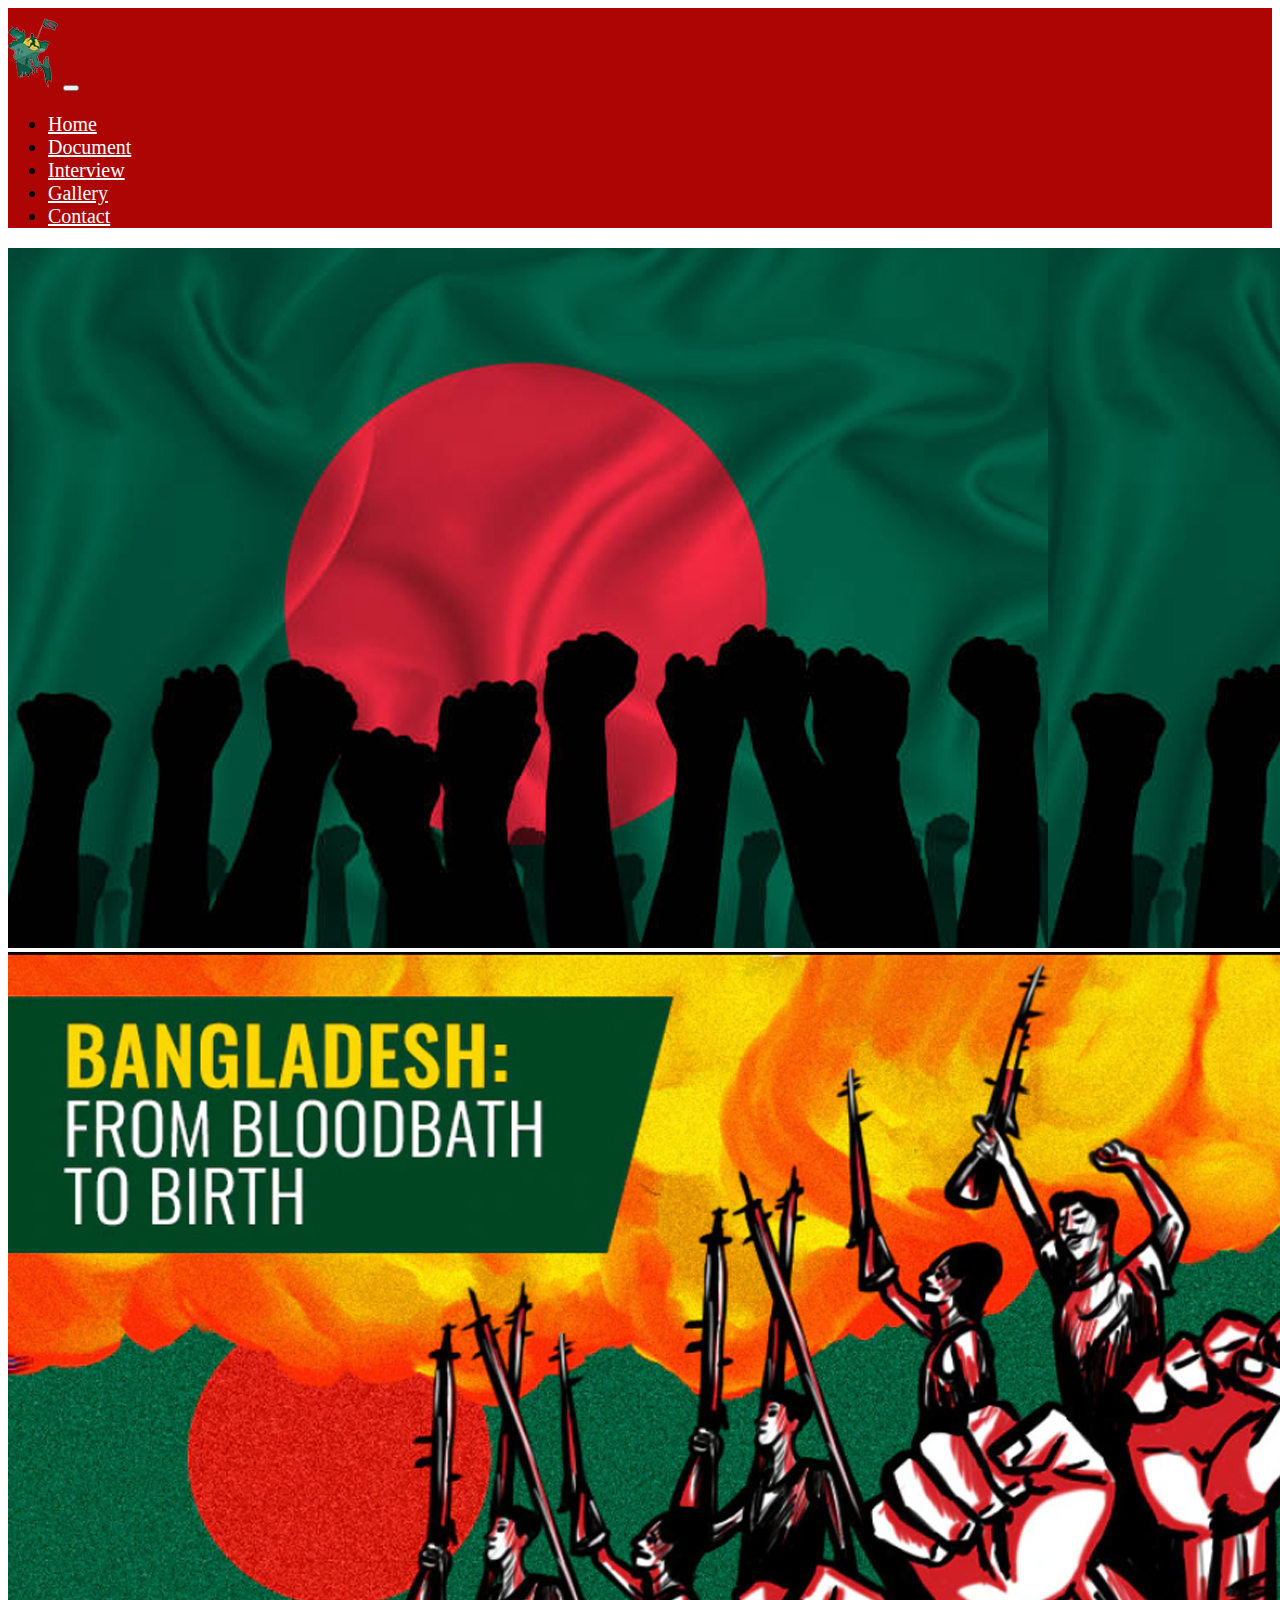
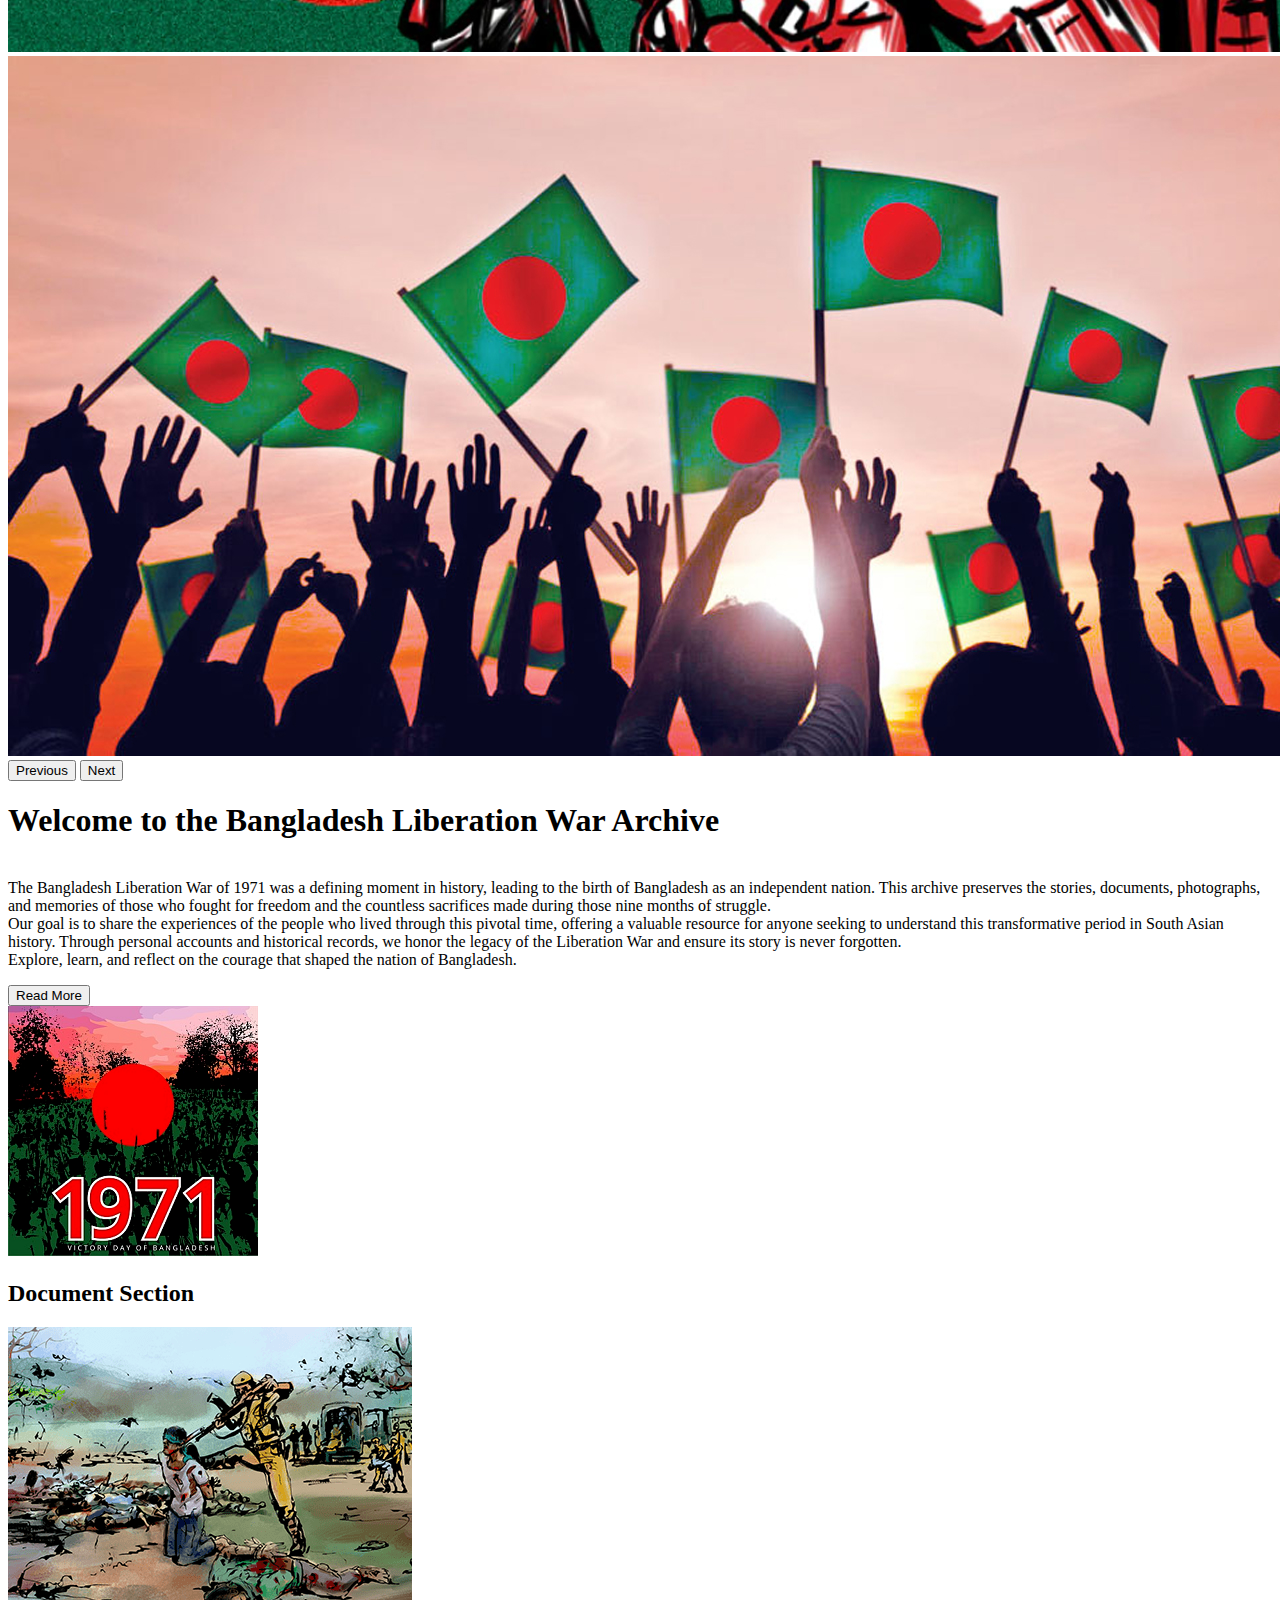
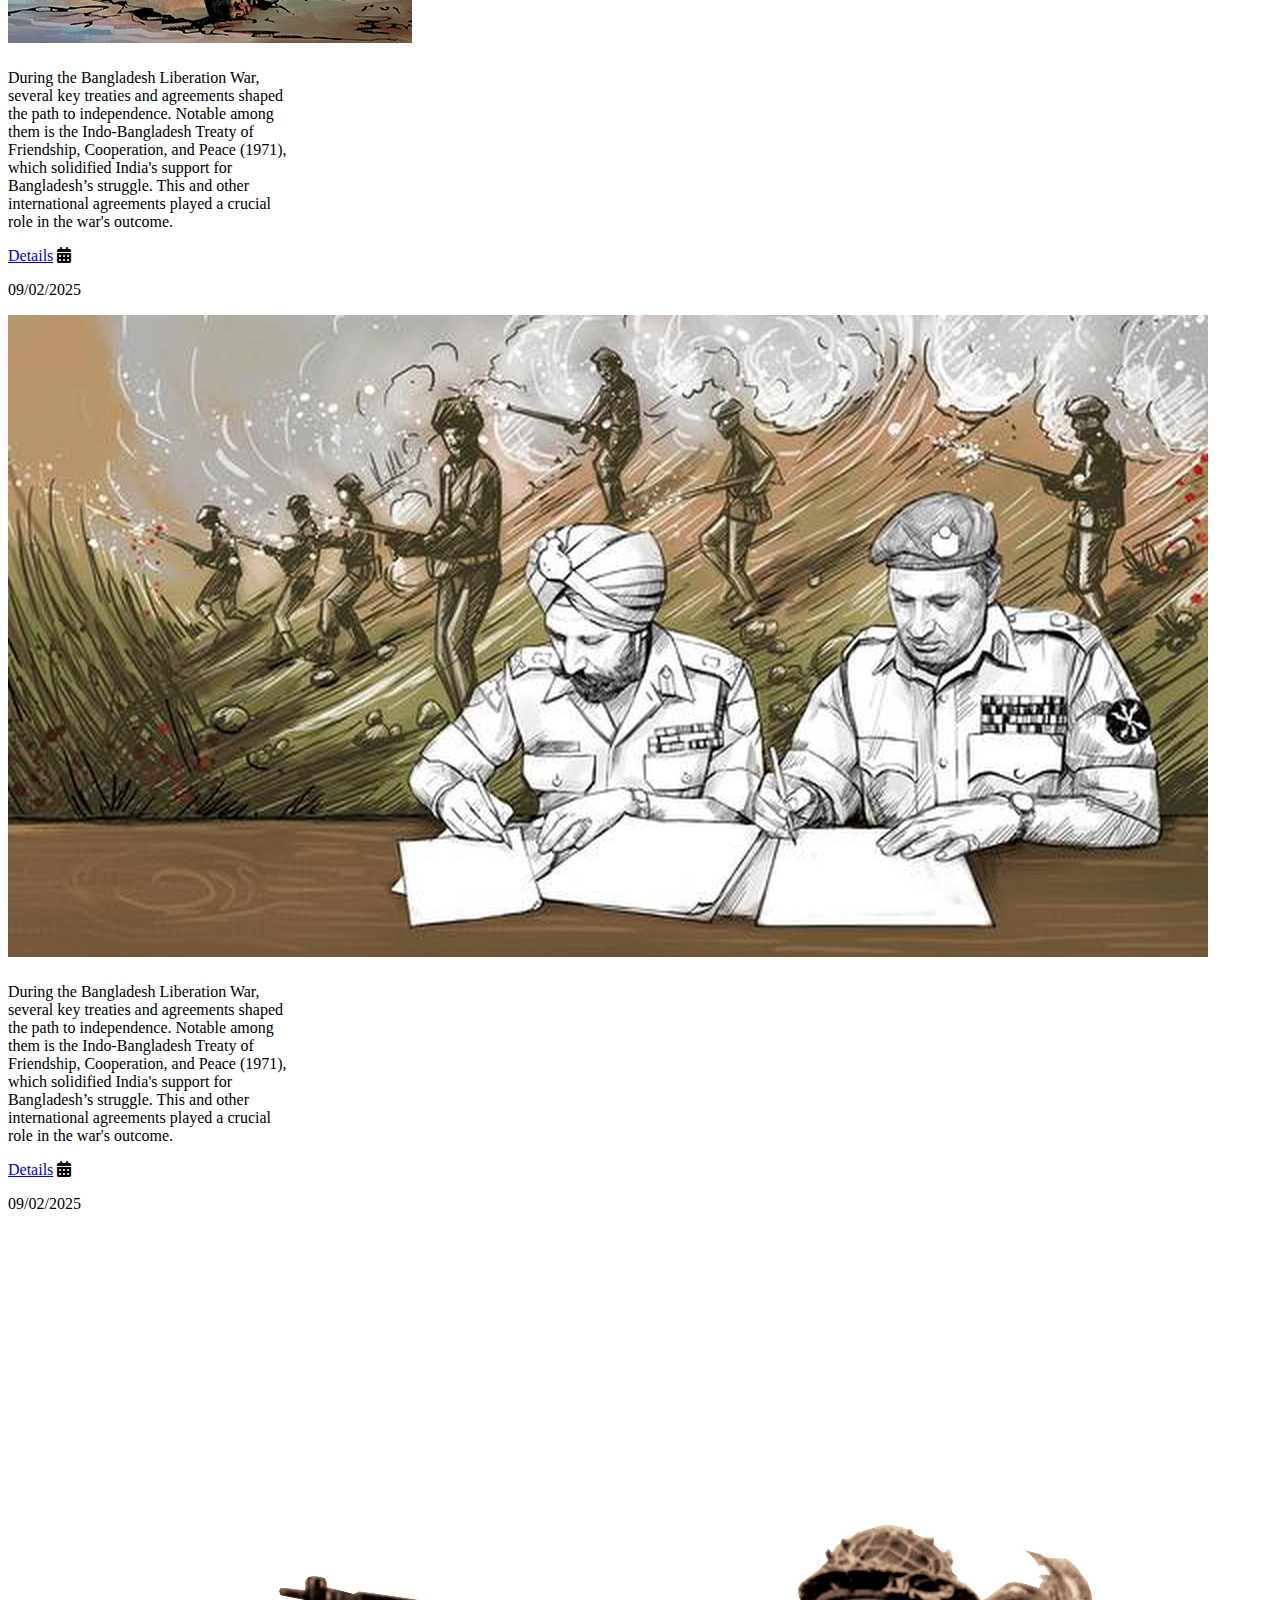
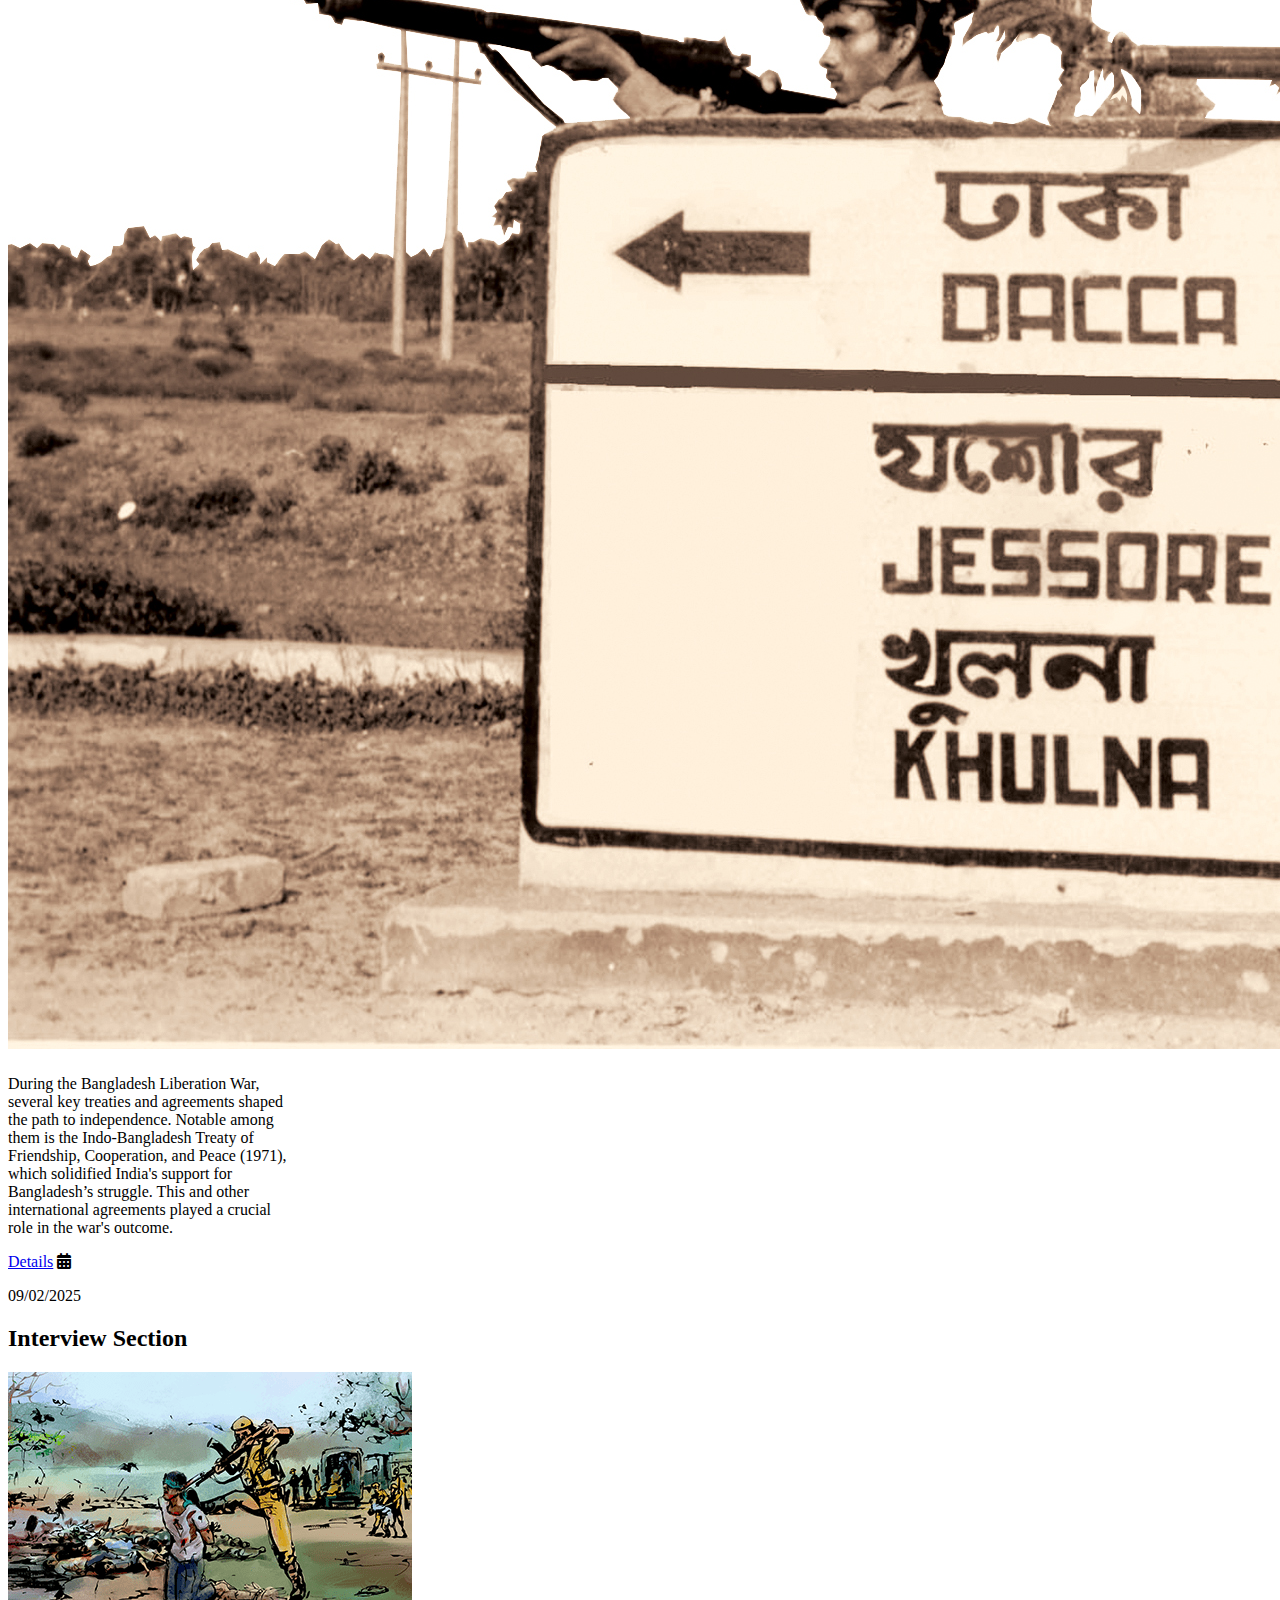
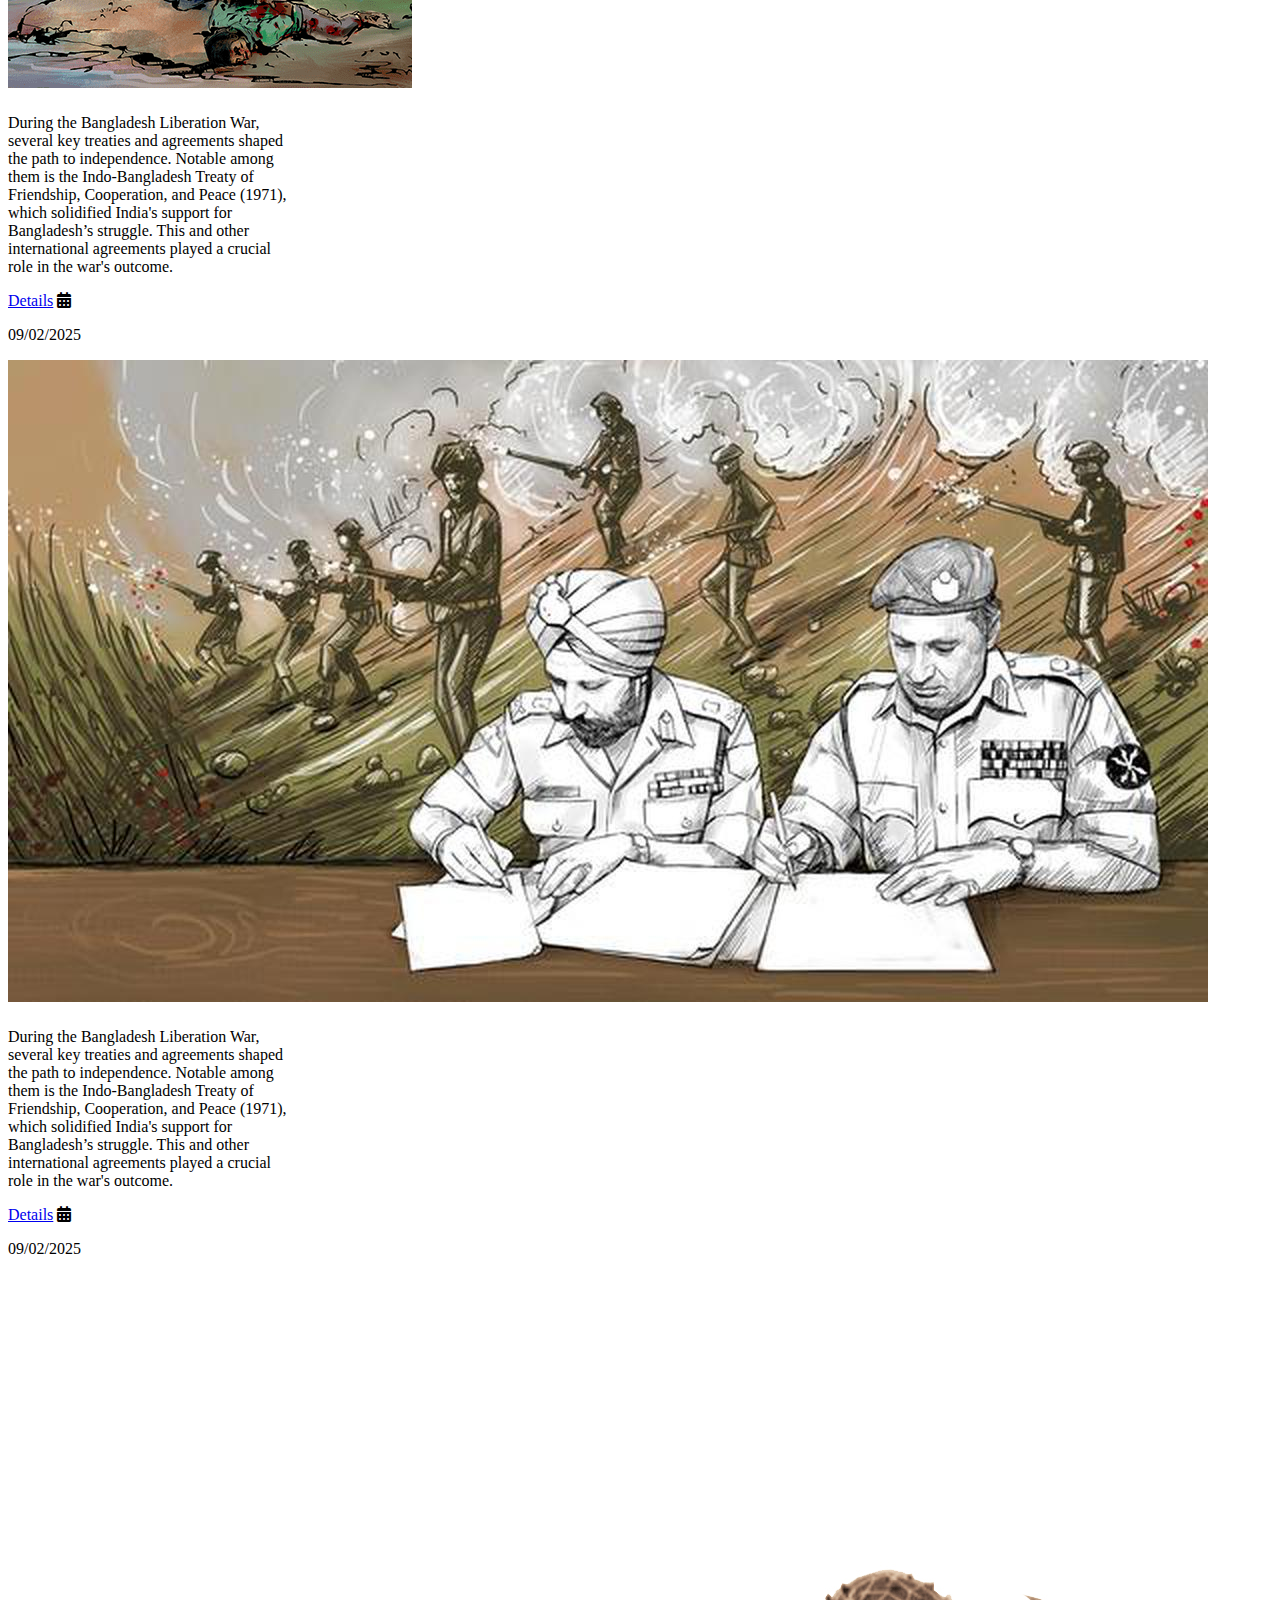
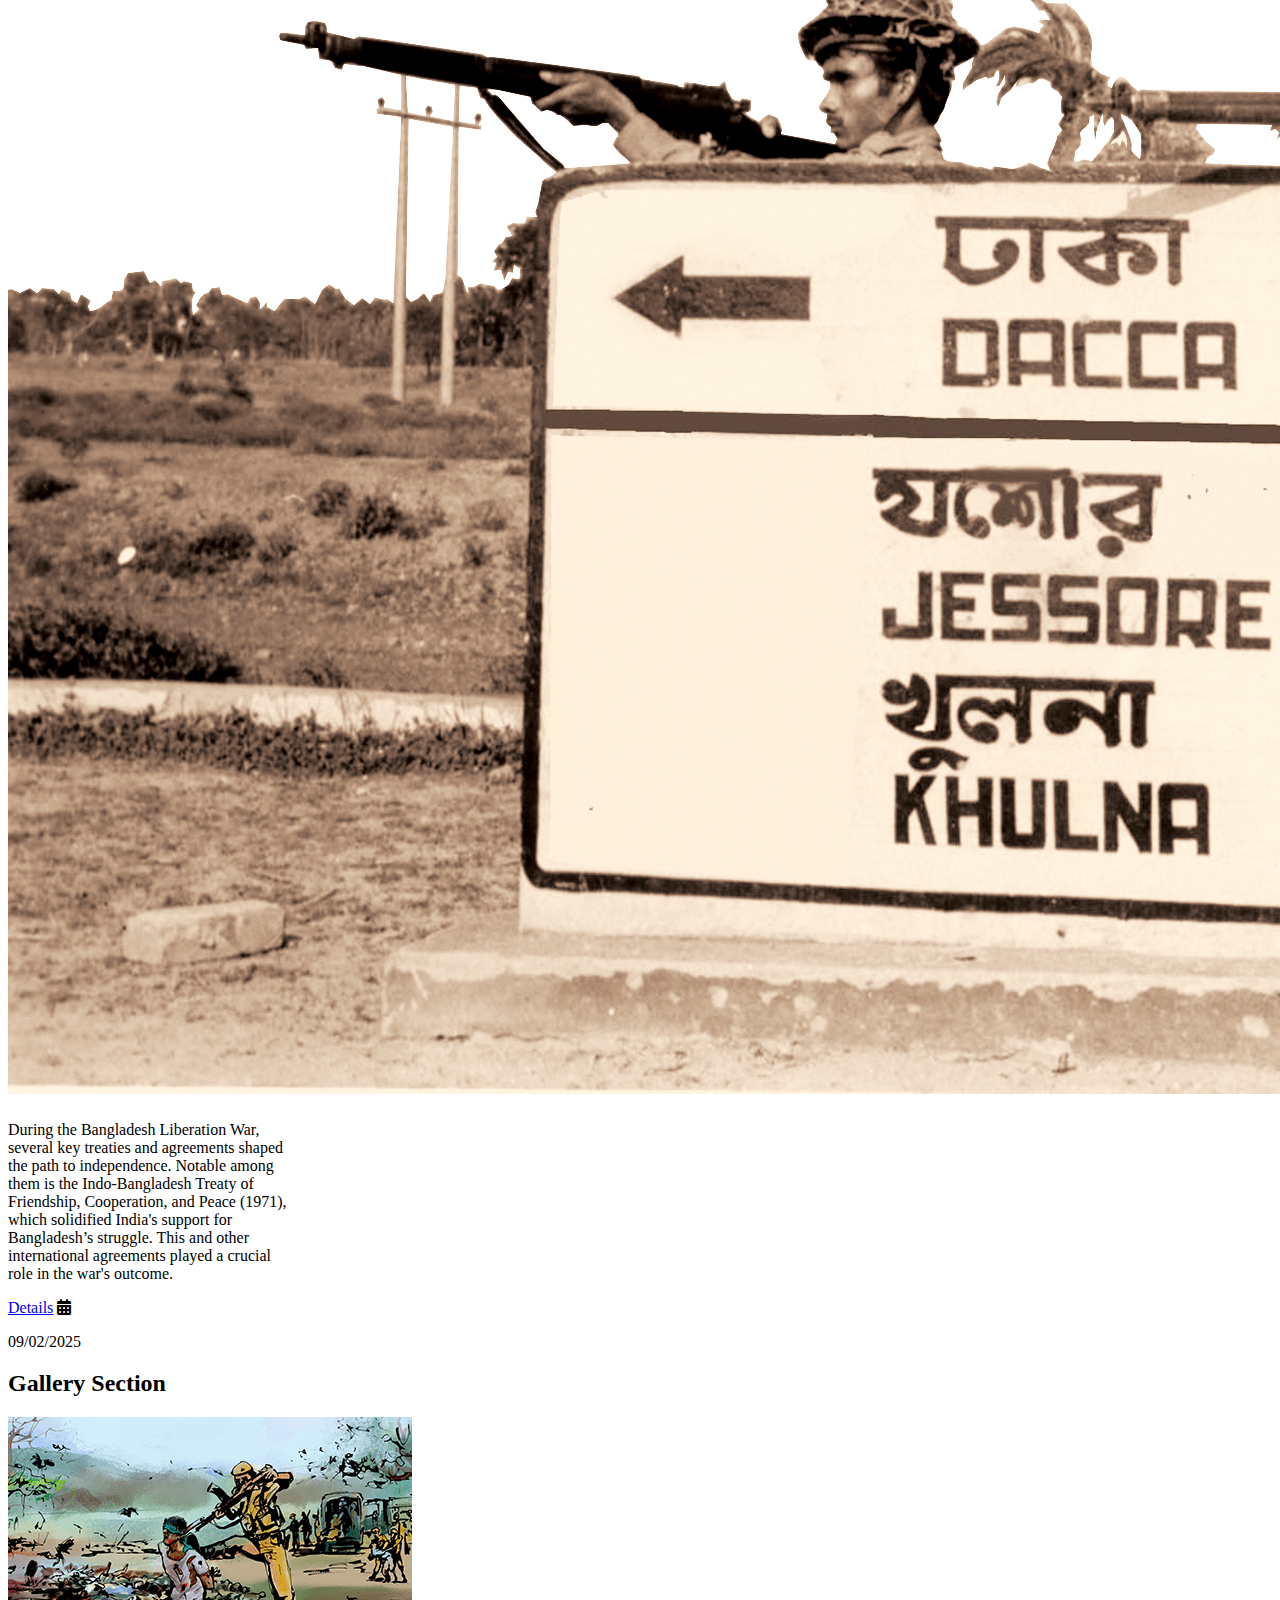
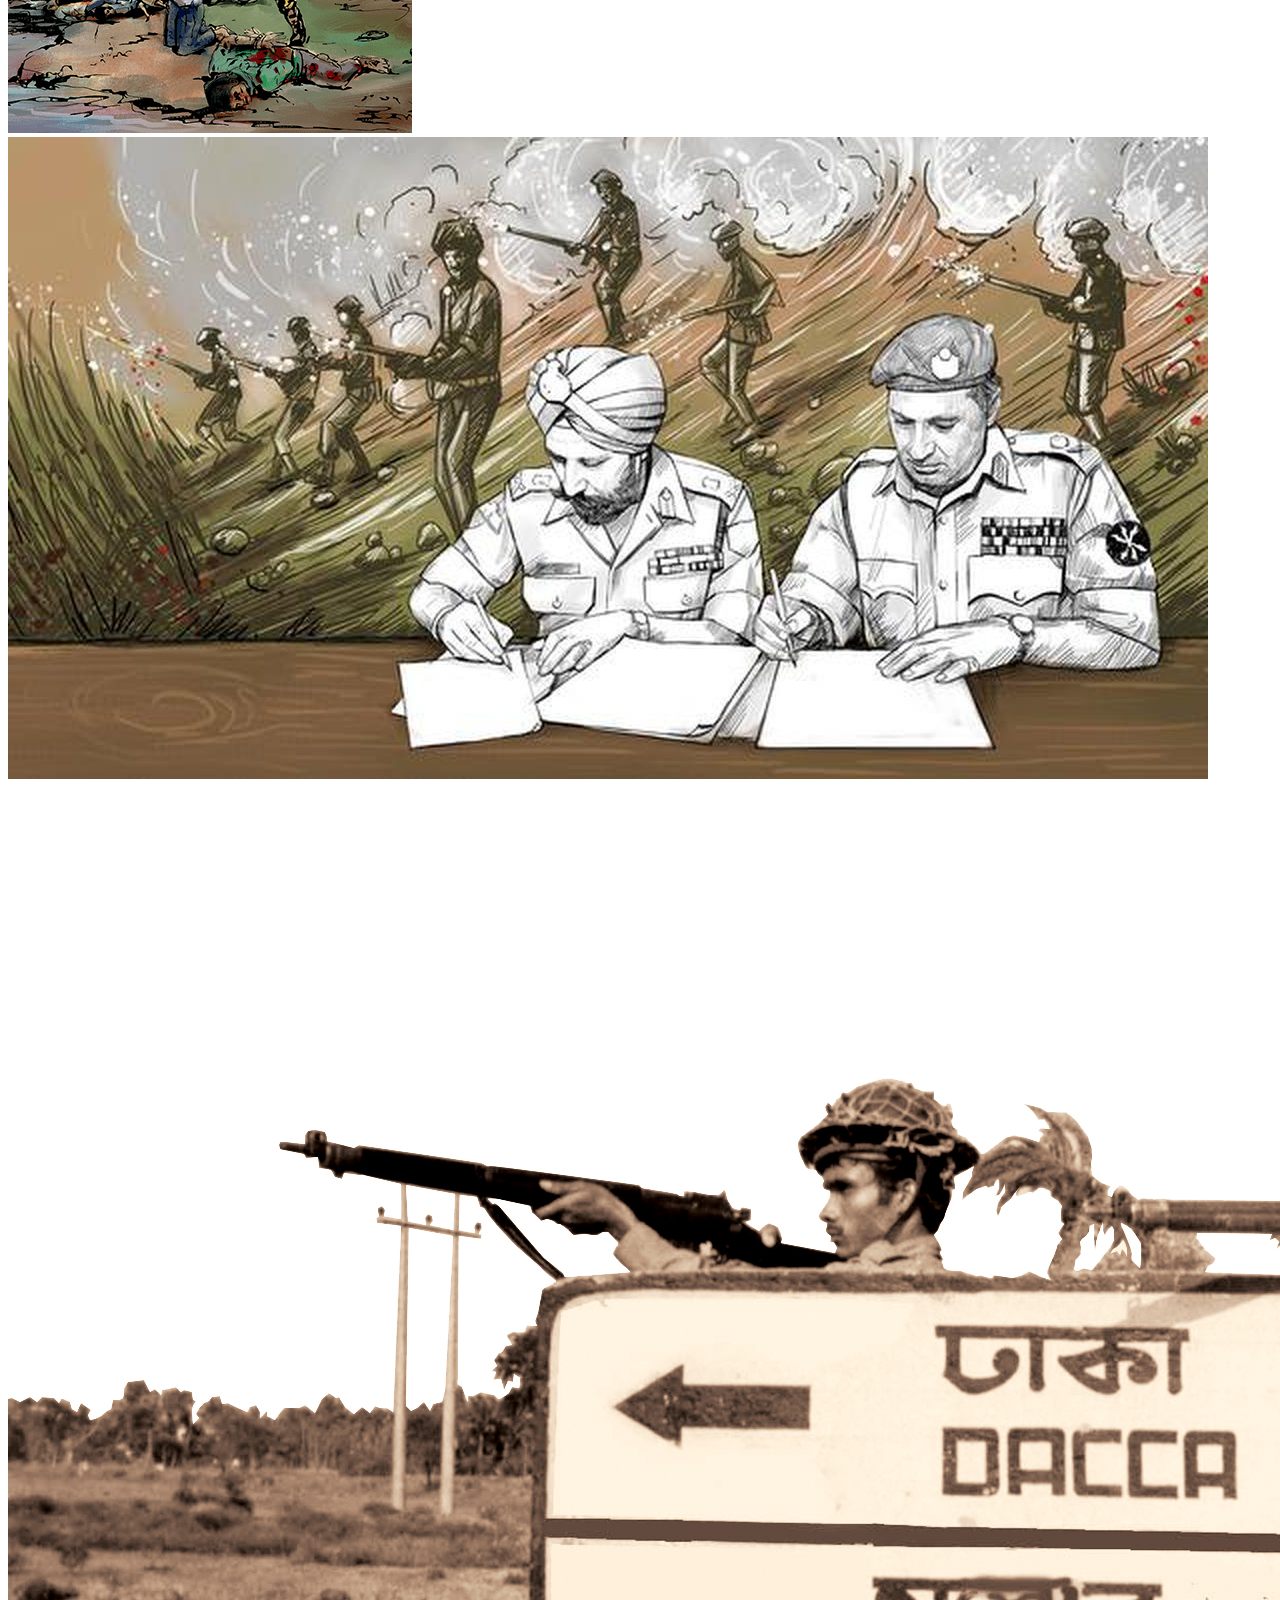
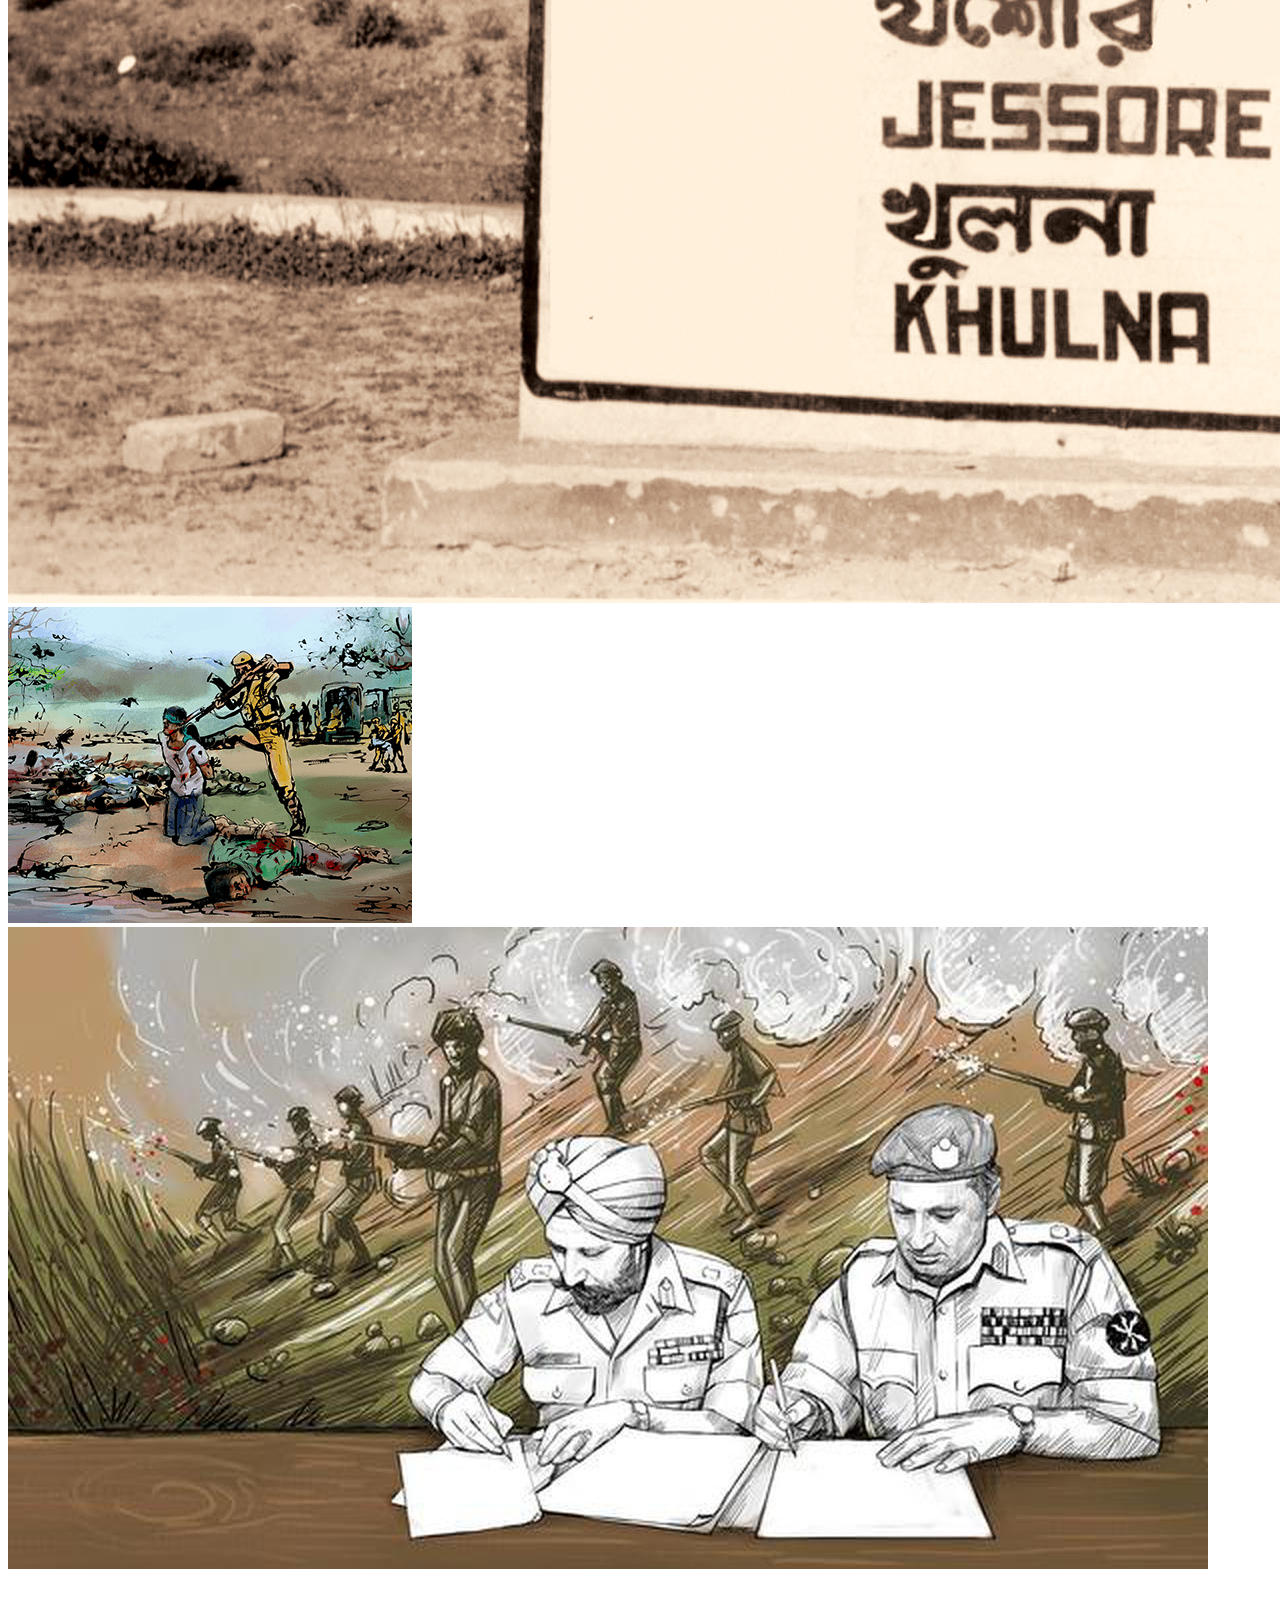
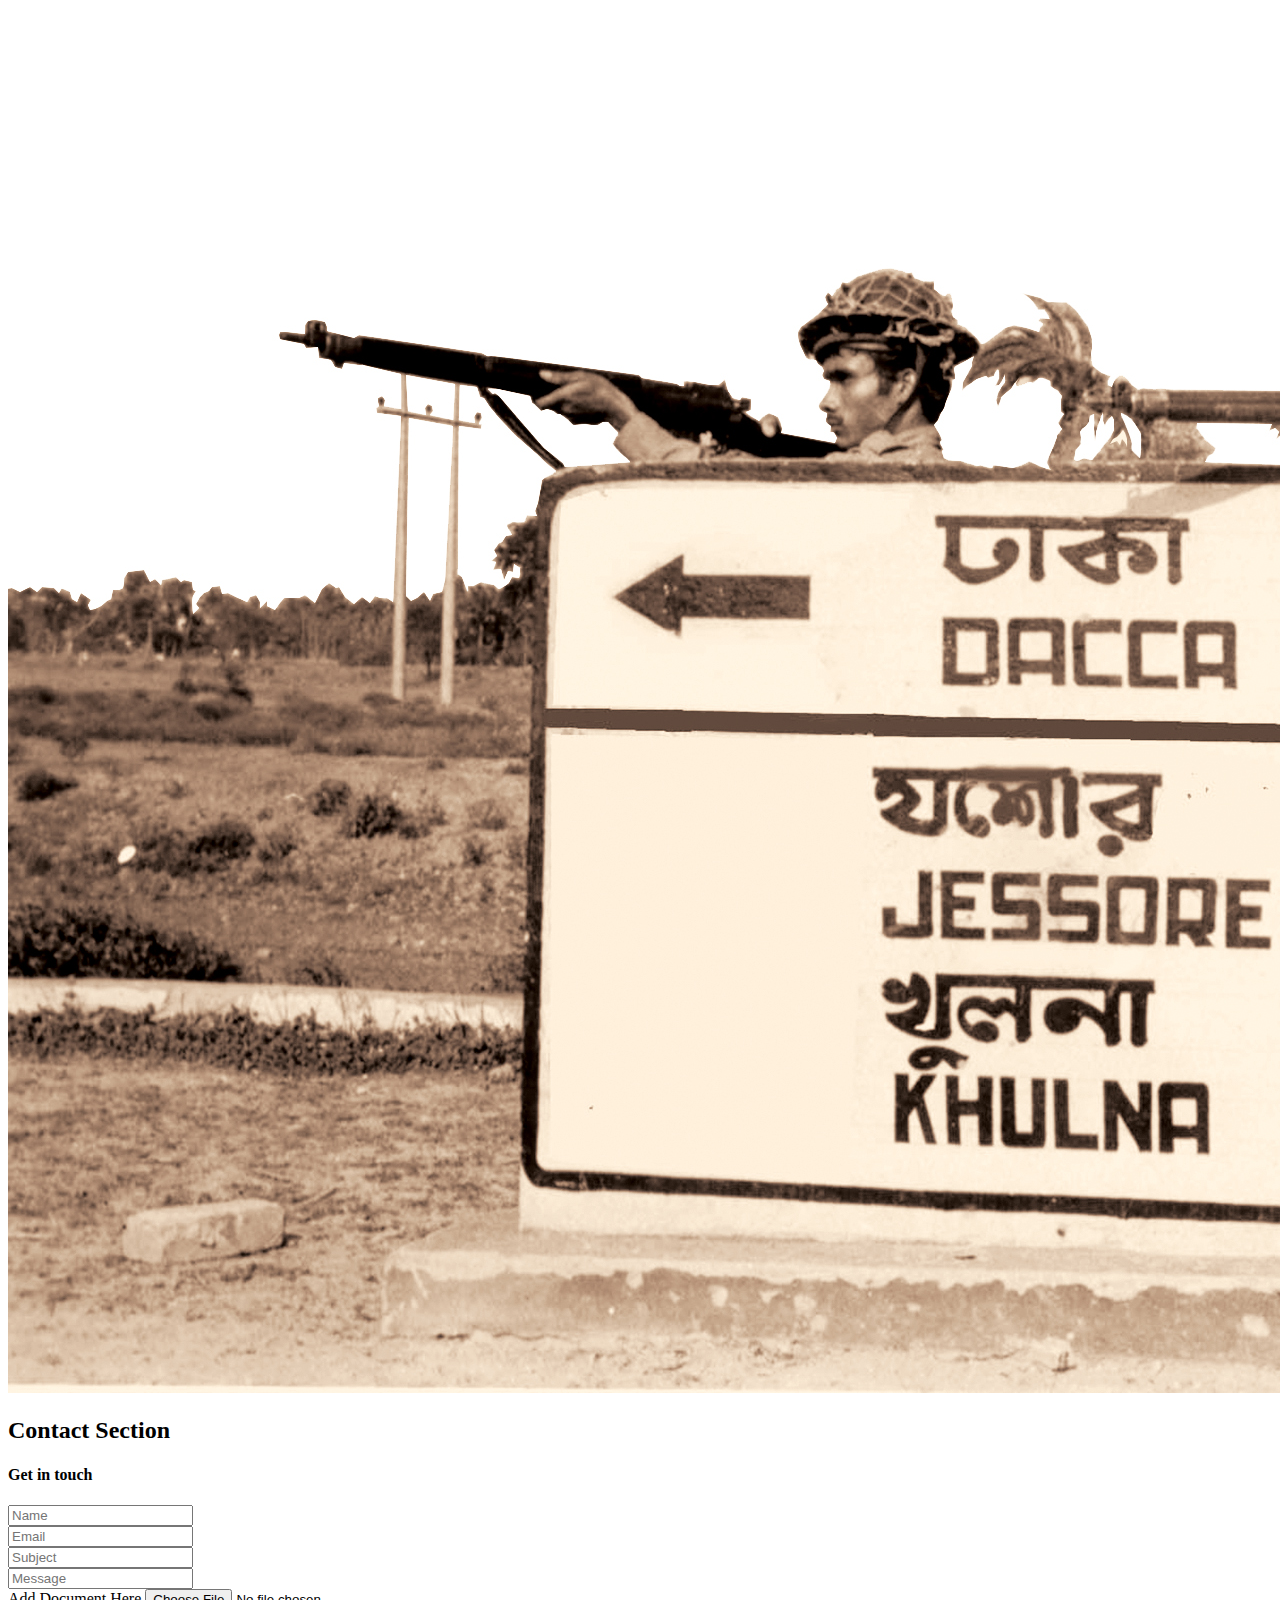
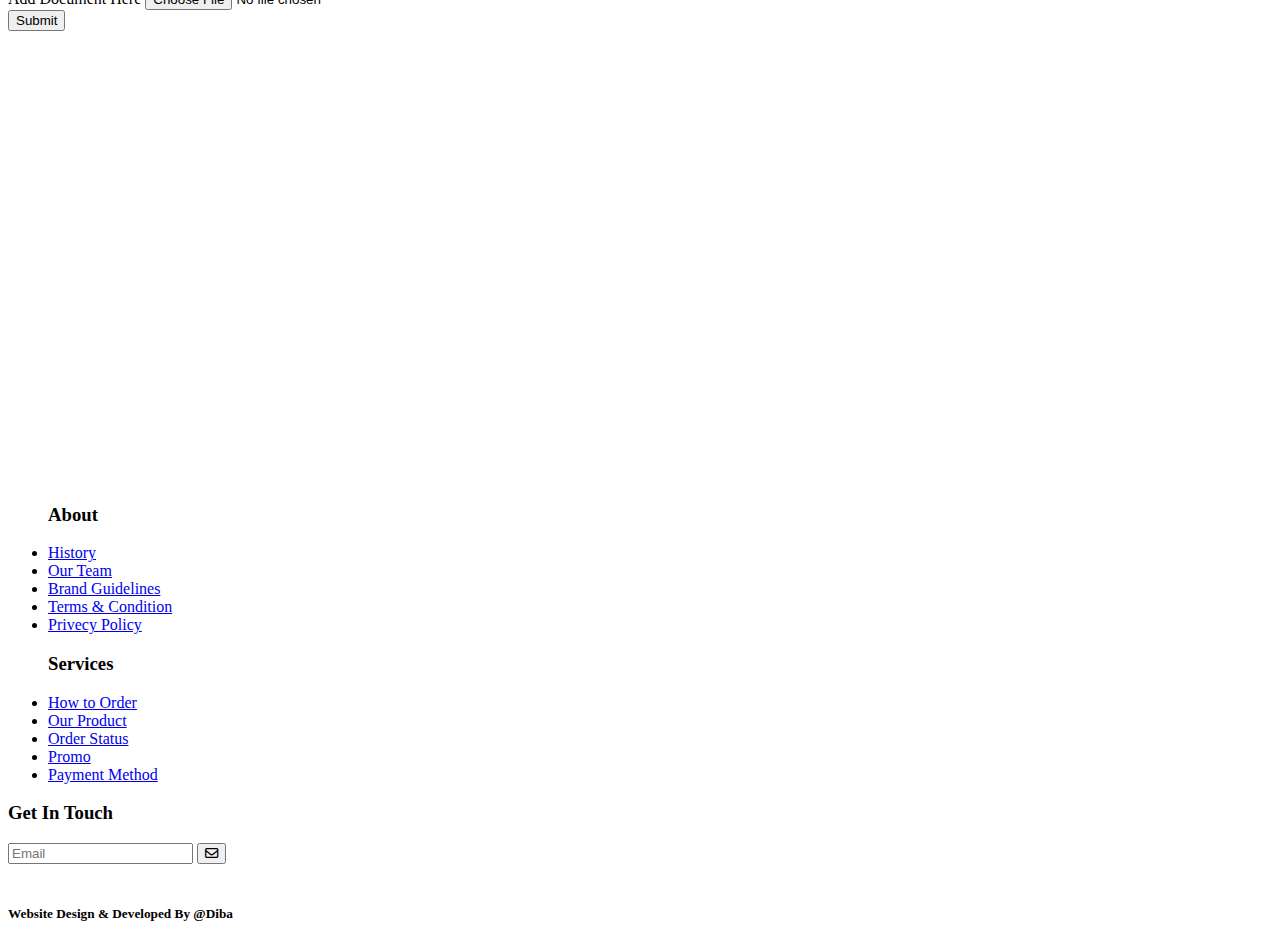
<file: index.html>
<!doctype html>
<html lang="en">

<head>

    <meta charset="utf-8">
    <meta name="viewport" content="width=device-width, initial-scale=1">


    <link href="https://cdn.jsdelivr.net/npm/bootstrap@5.0.2/dist/css/bootstrap.min.css" rel="stylesheet"
        integrity="sha384-EVSTQN3/azprG1Anm3QDgpJLIm9Nao0Yz1ztcQTwFspd3yD65VohhpuuCOmLASjC" crossorigin="anonymous">
    <link rel="stylesheet" href="https://cdnjs.cloudflare.com/ajax/libs/font-awesome/6.7.2/css/all.min.css"
        integrity="sha512-Evv84Mr4kqVGRNSgIGL/F/aIDqQb7xQ2vcrdIwxfjThSH8CSR7PBEakCr51Ck+w+/U6swU2Im1vVX0SVk9ABhg=="
        crossorigin="anonymous" referrerpolicy="no-referrer" />
    <link rel="stylesheet" href="assets/css/style.css">

    <title>Liberation War Archive</title>
</head>


<body>

    <header class="hearder_section  ">
        <nav class="navbar navbar-expand-lg navbar-light bg-danger text-light ">
            <div class="container">
                <img src="assets/images/logo4.png" alt="logo" class="logo">
                <button class="navbar-toggler" type="button" data-bs-toggle="collapse"
                    data-bs-target="#navbarSupportedContent" aria-controls="navbarSupportedContent"
                    aria-expanded="false" aria-label="Toggle navigation">
                    <span class="navbar-toggler-icon"></span>
                </button>
                <div class="collapse navbar-collapse" id="navbarSupportedContent">
                    <ul class="navbar-nav ms-auto mb-2 mb-lg-0">
                        <li class="nav-item">
                            <a class="nav-link active" aria-current="page" href="index.html">Home</a>
                        </li>
                        <li class="nav-item">
                            <a class="nav-link" href="document.html" target="_blank">Document</a>
                        </li>
                        <li class="nav-item">
                            <a class="nav-link" href="interview.html" target="_blank">Interview</a>
                        </li>
                        <li class="nav-item">
                            <a class="nav-link" href="gallery.html" target="_blank">Gallery</a>
                        </li>
                        <li class="nav-item">
                            <a class="nav-link" href="contact.html" target="_blank">Contact</a>
                        </li>

                </div>
            </div>
        </nav>

    </header>
    <main>
        <!--Banner Section-->
        <section class="banner_section">
            <div id="carouselExampleControlsNoTouching" class="carousel slide" data-bs-touch="false"
                data-bs-interval="false">
                <div class="carousel-inner">
                    <div class="carousel-item active">
                        <img src="assets/images/banner1.jpg" class="d-block w-100" alt="Banner_1">
                    </div>
                    <div class="carousel-item">
                        <img src="assets/images/banner2.jpg" class="d-block w-100" alt="Banner_2">
                    </div>
                    <div class="carousel-item">
                        <img src="assets/images/banner3.jpg" class="d-block w-100" alt="Banner_3">
                    </div>
                </div>
                <button class="carousel-control-prev" type="button" data-bs-target="#carouselExampleControlsNoTouching"
                    data-bs-slide="prev">
                    <span class="carousel-control-prev-icon" aria-hidden="true"></span>
                    <span class="visually-hidden">Previous</span>
                </button>
                <button class="carousel-control-next" type="button" data-bs-target="#carouselExampleControlsNoTouching"
                    data-bs-slide="next">
                    <span class="carousel-control-next-icon" aria-hidden="true"></span>
                    <span class="visually-hidden">Next</span>
                </button>
            </div>
        </section>
        <!--Intro Section-->

        <section class="intro_section pt-5 pb-5">
            <div class="container">

                <div class="row align-content-center">
                    <div class="col-sm-6">
                        <h1 class="text-center text-light">Welcome to the Bangladesh Liberation War Archive</h1>
                        <br>The Bangladesh Liberation War of 1971 was a defining moment in history, leading to the birth
                        of Bangladesh as an
                        independent nation. This archive preserves the stories, documents, photographs, and memories
                        of those who fought for
                        freedom and the countless sacrifices made during those nine months of struggle.

                        <br>Our goal is to share the experiences of the people who lived through this
                        pivotal time,
                        offering a valuable resource for
                        anyone seeking to understand this transformative period in South Asian history. Through
                        personal accounts and historical
                        records, we honor the legacy of the Liberation War and ensure its story is never forgotten.

                        <br>Explore, learn, and reflect on the courage that shaped the nation of Bangladesh.</p>
                        <button type="button" class="btn btn-danger">Read More</button>
                    </div>
                    <div class="col-sm-6">
                        <img src="assets/images/intro1.png" alt="logo" class="intro w-100">
                    </div>
                </div>
            </div>
        </section>

        <!--Document Section-->

        <section class="document_section pb-5">
            <div class="container">
                <h2 class="text-center text-danger">Document Section</h2>
                <div class="row">
                    <div class="col-sm-4">
                        <div class="card" style="width: 18rem;">
                            <img src="assets/images/img1.png" class="card-img-top w-100" alt="Image_1">
                            <div class="card-body">
                                <h5 class="Treaties & Agreements Content"></h5>
                                <p class="card-text">During the Bangladesh Liberation War, several key treaties and
                                    agreements shaped the path to independence. Notable among
                                    them is the Indo-Bangladesh Treaty of Friendship, Cooperation, and Peace (1971),
                                    which solidified India's support for
                                    Bangladesh’s struggle. This and other international agreements played a crucial role
                                    in the war's outcome.</p>
                                <a href="#" class="btn btn-primary">Details</a>

                                <i class="fa-solid fa-calendar-days"></i>
                                <p>09/02/2025</p>


                            </div>
                        </div>
                    </div>
                    <div class="col-sm-4">
                        <div class="card" style="width: 18rem;">
                            <img src="assets/images/img2.jfif" class="card-img-top w-100" alt="Image_1">
                            <div class="card-body">
                                <h5 class="Declarations of Independence Content"></h5>
                                <p class="card-text">During the Bangladesh Liberation War, several key treaties and
                                    agreements shaped the path to independence. Notable among
                                    them is the Indo-Bangladesh Treaty of Friendship, Cooperation, and Peace (1971),
                                    which solidified India's support for
                                    Bangladesh’s struggle. This and other international agreements played a crucial role
                                    in the war's outcome.</p>
                                <a href="#" class="btn btn-primary">Details</a>

                                <i class="fa-solid fa-calendar-days"></i>
                                <p>09/02/2025</p>


                            </div>
                        </div>
                    </div>
                    <div class="col-sm-4">
                        <div class="card" style="width: 18rem;">
                            <img src="assets/images/img3.jpg" class="card-img-top w-100" alt="Image_1">
                            <div class="card-body">
                                <h5 class="Official Correspondence Content"></h5>
                                <p class="card-text">During the Bangladesh Liberation War, several key treaties and
                                    agreements shaped the path to independence. Notable among
                                    them is the Indo-Bangladesh Treaty of Friendship, Cooperation, and Peace (1971),
                                    which solidified India's support for
                                    Bangladesh’s struggle. This and other international agreements played a crucial role
                                    in the war's outcome.</p>
                                <a href="#" class="btn btn-primary">Details</a>

                                <i class="fa-solid fa-calendar-days"></i>
                                <p>09/02/2025</p>


                            </div>
                        </div>
                    </div>
                </div>
            </div>
            <!--Interview Section-->

            <section class="interview_section pb-5">
                <div class="container">
                    <h2 class="text-center text-danger">Interview Section</h2>
                    <div class="row">
                        <div class="col-sm-4">
                            <div class="card" style="width: 18rem;">
                                <img src="assets/images/img1.png" class="card-img-top w-100" alt="Image_1">
                                <div class="card-body">
                                    <h5 class="Treaties & Agreements Content"></h5>
                                    <p class="card-text">During the Bangladesh Liberation War, several key treaties and
                                        agreements shaped the path to independence. Notable among
                                        them is the Indo-Bangladesh Treaty of Friendship, Cooperation, and Peace (1971),
                                        which solidified India's support for
                                        Bangladesh’s struggle. This and other international agreements played a crucial
                                        role
                                        in the war's outcome.</p>
                                    <a href="#" class="btn btn-primary">Details</a>

                                    <i class="fa-solid fa-calendar-days"></i>
                                    <p>09/02/2025</p>


                                </div>
                            </div>
                        </div>
                        <div class="col-sm-4">
                            <div class="card" style="width: 18rem;">
                                <img src="assets/images/img2.jfif" class="card-img-top w-100" alt="Image_1">
                                <div class="card-body">
                                    <h5 class="Declarations of Independence Content"></h5>
                                    <p class="card-text">During the Bangladesh Liberation War, several key treaties and
                                        agreements shaped the path to independence. Notable among
                                        them is the Indo-Bangladesh Treaty of Friendship, Cooperation, and Peace (1971),
                                        which solidified India's support for
                                        Bangladesh’s struggle. This and other international agreements played a crucial
                                        role
                                        in the war's outcome.</p>
                                    <a href="#" class="btn btn-primary">Details</a>

                                    <i class="fa-solid fa-calendar-days"></i>
                                    <p>09/02/2025</p>


                                </div>
                            </div>
                        </div>
                        <div class="col-sm-4">
                            <div class="card" style="width: 18rem;">
                                <img src="assets/images/img3.jpg" class="card-img-top w-100" alt="Image_1">
                                <div class="card-body">
                                    <h5 class="Official Correspondence Content"></h5>
                                    <p class="card-text">During the Bangladesh Liberation War, several key treaties and
                                        agreements shaped the path to independence. Notable among
                                        them is the Indo-Bangladesh Treaty of Friendship, Cooperation, and Peace (1971),
                                        which solidified India's support for
                                        Bangladesh’s struggle. This and other international agreements played a crucial
                                        role
                                        in the war's outcome.</p>
                                    <a href="#" class="btn btn-primary">Details</a>

                                    <i class="fa-solid fa-calendar-days"></i>
                                    <p>09/02/2025</p>


                                </div>
                            </div>
                        </div>
                    </div>
                </div>
            </section>
            <!--Gallery Serction-->

            <section class="gallery_section pt-5 pb-5">
                <div class="container">
                    <h2 class="text-center text-danger pb-5">Gallery Section</h2>
                    <div class="row">
                        <div class="col-sm-4">
                            <img src="assets/images/img1.png" alt="Image_1" class="w-100">
                        </div>
                        <div class="col-sm-4">
                            <img src="assets/images/img2.jfif" alt="Image_1" class="w-100">
                        </div>
                        <div class="col-sm-4">
                            <img src="assets/images/img3.jpg" alt="Image_1" class="w-100">
                        </div>
                        <div class="col-sm-4">
                            <img src="assets/images/img1.png" alt="Image_1" class="w-100">
                        </div>
                        <div class="col-sm-4">
                            <img src="assets/images/img2.jfif" alt="Image_1" class="w-100">
                        </div>
                        <div class="col-sm-4">
                            <img src="assets/images/img3.jpg" alt="Image_1" class="w-100">
                        </div>
                    </div>
                </div>
            </section>
            <!--Contact Section-->

            <section class="contact_section pt-5 pb-5">
                <div class="container">
                    <h2 class="text-center text-danger pb-5">Contact Section</h2>
                    <div class="row">
                        <div class="col-sm-6">
                            <h4 class="pb-3">Get in touch</h4>
                            <form>
                                <input type="text" class="form-control mb-3" placeholder="Name">
                                <br><input type="email" class="form-control mb-3" placeholder="Email">
                                <br><input type="text" class="form-control mb-3" placeholder="Subject">
                                <br><input type="text" class="form-control mb-3" placeholder="Message">
                                <br>
                                <div class="mb-3">
                                    <label for="formFileSm" class="form-label">Add Document Here</label>
                                    <input class="form-control form-control-sm" id="formFileSm" type="file">
                                </div>
                                <button type="submit" class="btn btn-danger contact_btn">Submit</button>


                            </form>
                        </div>
                        <div class="col-sm-6">
                            <iframe
                                src="https://www.google.com/maps/embed?pb=!1m18!1m12!1m3!1d58419.277249043065!2d90.29758692167971!3d23.775719399999996!2m3!1f0!2f0!3f0!3m2!1i1024!2i768!4f13.1!3m3!1m2!1s0x3755b8f3f608843b%3A0xf2c71ff392721324!2sLiberation%20War%20Museum!5e0!3m2!1sen!2sbd!4v1739091425330!5m2!1sen!2sbd"
                                width="600" height="450" style="border:0;" allowfullscreen="" loading="lazy"
                                referrerpolicy="no-referrer-when-downgrade"></iframe>
                        </div>
                    </div>
                </div>
            </section>

    </main>
    <footer>
        <section class="footer_section bg-danger text-light">
            <footer class="footer_section pt-5 pb-5">
                <div class="container">
                    <div class="row">
                        <div class="col-md-4">
                            <ul class="nav flex-column">
                                <h3 class="footer_heading text-light text-start">About</h3>
                                <li class="nav-item">
                                    <a class="nav-link text-light active" aria-current="page" href="#">History</a>
                                </li>
                                <li class="nav-item">
                                    <a class="nav-link text-light" aria-current="page" href="#">Our Team</a>
                                </li>
                                <li class="nav-item">
                                    <a class="nav-link text-light" href="#">Brand Guidelines</a>
                                </li>
                                <li class="nav-item">
                                    <a class="nav-link text-light" href="#">Terms & Condition</a>
                                </li>
                                <li class="nav-item">
                                    <a class="nav-link text-light" href="#">Privecy Policy</a>
                                </li>

                            </ul>
                        </div>
                        <div class="col-md-4">
                            <ul class="nav flex-column">
                                <h3 class="footer_heading text-light text-start">Services</h3>
                                <li class="nav-item">
                                    <a class="nav-link text-light active" aria-current="page" href="#">How to Order</a>
                                </li>
                                <li class="nav-item">
                                    <a class="nav-link text-light" aria-current="page" href="#">Our Product</a>
                                </li>
                                <li class="nav-item">
                                    <a class="nav-link text-light" href="#">Order Status</a>
                                </li>
                                <li class="nav-item">
                                    <a class="nav-link text-light" href="#">Promo</a>
                                </li>
                                <li class="nav-item">
                                    <a class="nav-link text-light" href="#">Payment Method</a>
                                </li>
                            </ul>
                        </div>

                        <div class="col-md-4">
                            <div class="footer_text text-light">
                                <h3>Get In Touch</h3>
                                <div class="footer_btn d-flex">
                                    <input type="email" class="form-control" placeholder="Email">
                                    <button class="btn btn-success bg-success footer_button_2" type="submit">
                                        <i class="fa-regular fa-envelope text-light fs-3"></i>
                                    </button>

                                </div>

                                <div class="footer_icon pt-3">
                                    <a href="#"><i class="fa-brands fa-instagram"></i></a>
                                    <a href="#"><i class="fa-brands fa-facebook-f"></i></a>
                                    <a href="#"><i class="fa-brands fa-twitter"></i></a>
                                    <a href="#"><i class="fa-brands fa-whatsapp"></i></a>

                                </div>
                            </div>
                        </div>
                    </div>

                </div>
            </footer>
        </section>
    </footer>

    <!--Socket Section-->
    <section class="socket_section bg-success text-light">
        <h5 class="text-center py-3">Website Design & Developed By @Diba</h5>
    </section>


    <script src="https://cdn.jsdelivr.net/npm/bootstrap@5.0.2/dist/js/bootstrap.bundle.min.js"
        integrity="sha384-MrcW6ZMFYlzcLA8Nl+NtUVF0sA7MsXsP1UyJoMp4YLEuNSfAP+JcXn/tWtIaxVXM"
        crossorigin="anonymous"></script>
</body>

</html>
</file>
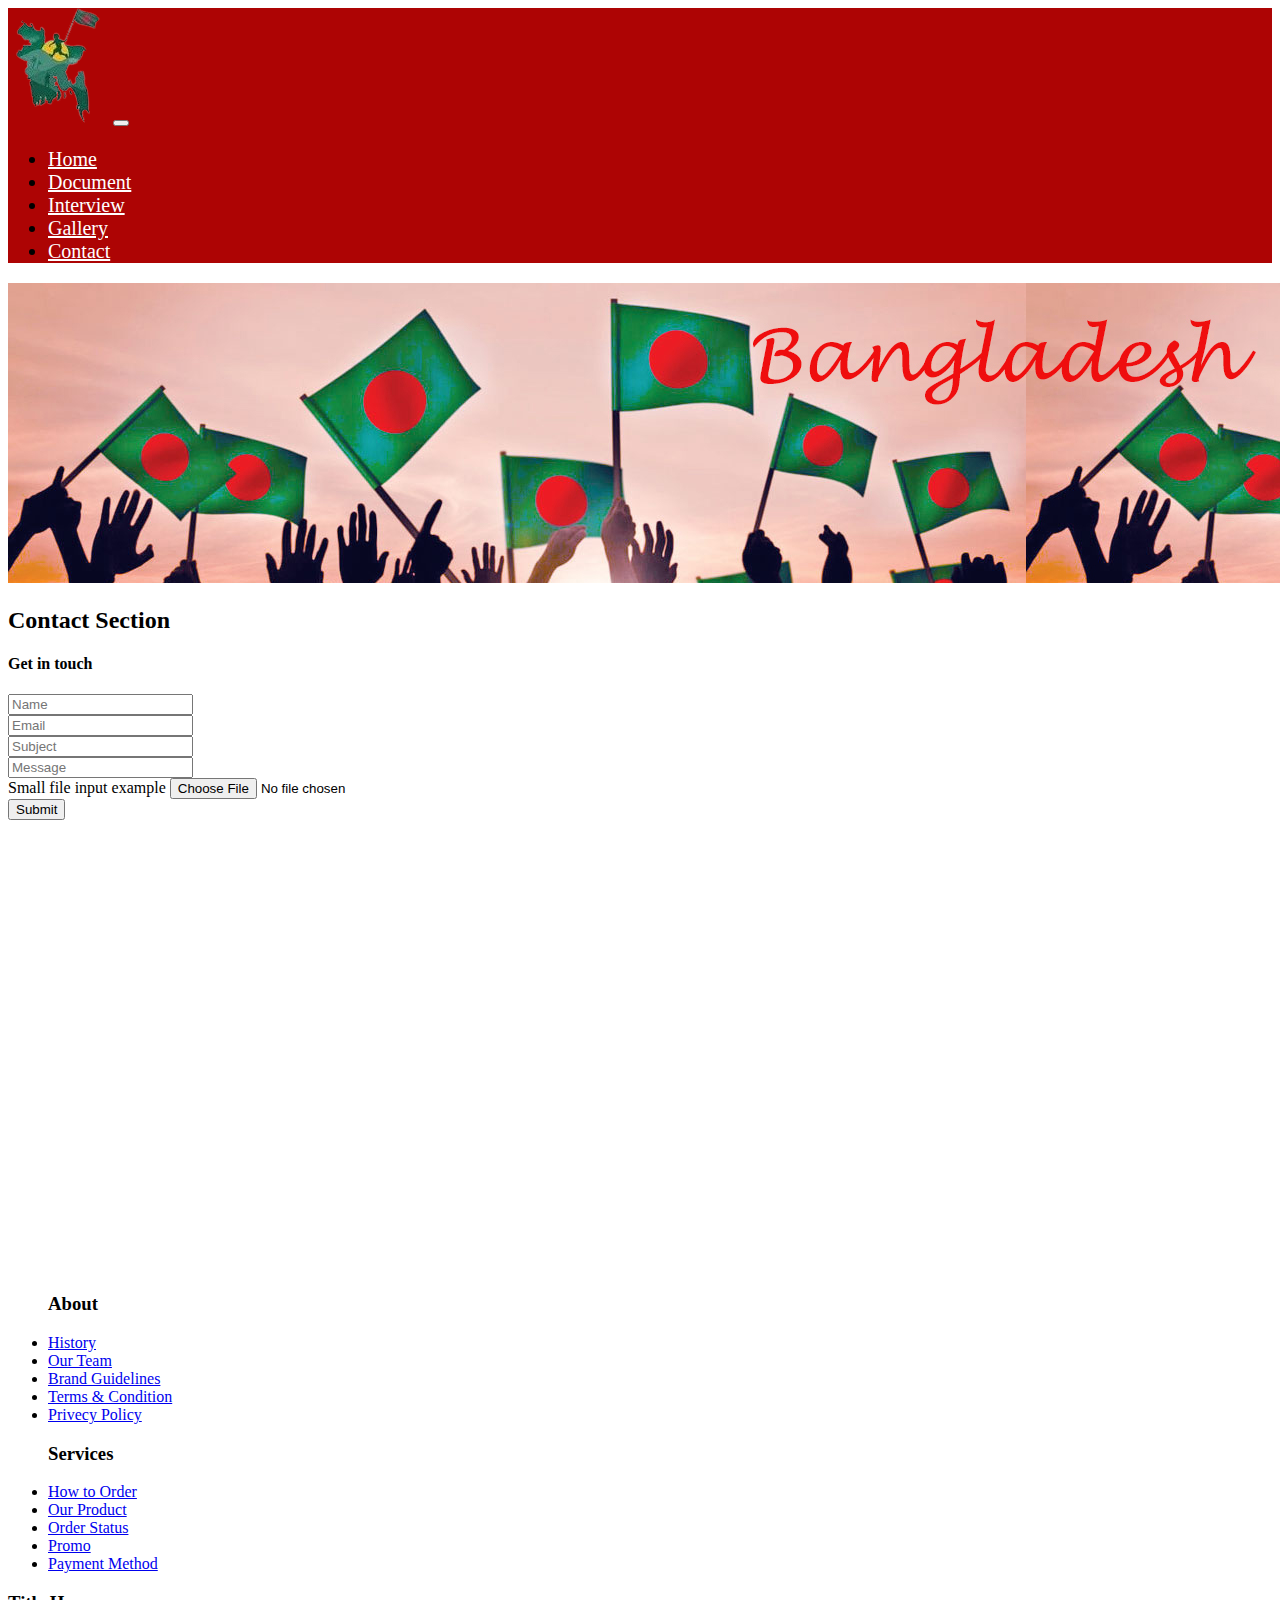
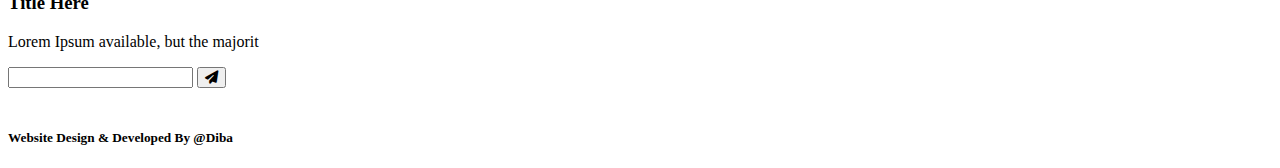
<file: contact.html>
<!doctype html>
<html lang="en">

<head>

    <meta charset="utf-8">
    <meta name="viewport" content="width=device-width, initial-scale=1">


    <link href="https://cdn.jsdelivr.net/npm/bootstrap@5.0.2/dist/css/bootstrap.min.css" rel="stylesheet"
        integrity="sha384-EVSTQN3/azprG1Anm3QDgpJLIm9Nao0Yz1ztcQTwFspd3yD65VohhpuuCOmLASjC" crossorigin="anonymous">
    <link rel="stylesheet" href="https://cdnjs.cloudflare.com/ajax/libs/font-awesome/6.7.2/css/all.min.css"
        integrity="sha512-Evv84Mr4kqVGRNSgIGL/F/aIDqQb7xQ2vcrdIwxfjThSH8CSR7PBEakCr51Ck+w+/U6swU2Im1vVX0SVk9ABhg=="
        crossorigin="anonymous" referrerpolicy="no-referrer" />
    <link rel="stylesheet" href="assets/css/style.css">

    <title>Liberation War Archive</title>
</head>


<body>

    <header class="hearder_section  ">
        <nav class="navbar navbar-expand-lg navbar-light bg-danger text-light ">
            <div class="container">
                <img src="assets/images/logo3.png" alt="logo" class="logo">
                <button class="navbar-toggler" type="button" data-bs-toggle="collapse"
                    data-bs-target="#navbarSupportedContent" aria-controls="navbarSupportedContent"
                    aria-expanded="false" aria-label="Toggle navigation">
                    <span class="navbar-toggler-icon"></span>
                </button>
                <div class="collapse navbar-collapse" id="navbarSupportedContent">
                    <ul class="navbar-nav ms-auto mb-2 mb-lg-0">
                        <li class="nav-item">
                            <a class="nav-link active" aria-current="page" href="index.html" target="_blank">Home</a>
                        </li>
                        <li class="nav-item">
                            <a class="nav-link" href="document.html" target="_blank">Document</a>
                        </li>
                        <li class="nav-item">
                            <a class="nav-link" href="interview.html" target="_blank">Interview</a>
                        </li>
                        <li class="nav-item">
                            <a class="nav-link" href="gallery.html" target="_blank">Gallery</a>
                        </li>
                        <li class="nav-item">
                            <a class="nav-link" href="contact.html" target="_blank">Contact</a>
                        </li>

                </div>
            </div>
        </nav>

    </header>
    <main>
        <!--Banner Section-->
        <section class="banner_section">
            <img src="assets/images/inner_banner.jpg" alt="Cover" class="img-fluid">
        </section>
        <!--Contact Section-->

        <section class="contact_section pt-5 pb-5">
            <div class="container">
                <h2 class="text-center text-danger">Contact Section</h2>
                <div class="row">
                    <div class="col-sm-6">
                        <h4>Get in touch</h4>
                        <form>
                            <input type="text" class="form-control mb-3" placeholder="Name">
                            <br><input type="email" class="form-control mb-3" placeholder="Email">
                            <br><input type="text" class="form-control mb-3" placeholder="Subject">
                            <br><input type="text" class="form-control mb-3" placeholder="Message">
                            <br>
                            <div class="mb-3">
                                <label for="formFileSm" class="form-label">Small file input example</label>
                                <input class="form-control form-control-sm" id="formFileSm" type="file">
                            </div>
                            <button type="submit" class="btn btn-primary">Submit</button>


                        </form>
                    </div>
                    <div class="col-sm-6">
                        <iframe
                            src="https://www.google.com/maps/embed?pb=!1m18!1m12!1m3!1d58419.277249043065!2d90.29758692167971!3d23.775719399999996!2m3!1f0!2f0!3f0!3m2!1i1024!2i768!4f13.1!3m3!1m2!1s0x3755b8f3f608843b%3A0xf2c71ff392721324!2sLiberation%20War%20Museum!5e0!3m2!1sen!2sbd!4v1739091425330!5m2!1sen!2sbd"
                            width="600" height="450" style="border:0;" allowfullscreen="" loading="lazy"
                            referrerpolicy="no-referrer-when-downgrade"></iframe>
                    </div>
                </div>
            </div>
        </section>

    </main>
    <footer>
        <section class="footer_section bg-danger text-light">
            <footer class="footer_section pt-5 pb-5">
                <div class="container">
                    <div class="row">
                        <div class="col-md-4">
                            <ul class="nav flex-column">
                                <h3 class="footer_heading text-light text-start">About</h3>
                                <li class="nav-item">
                                    <a class="nav-link text-light active" aria-current="page" href="#">History</a>
                                </li>
                                <li class="nav-item">
                                    <a class="nav-link text-light" aria-current="page" href="#">Our Team</a>
                                </li>
                                <li class="nav-item">
                                    <a class="nav-link text-light" href="#">Brand Guidelines</a>
                                </li>
                                <li class="nav-item">
                                    <a class="nav-link text-light" href="#">Terms & Condition</a>
                                </li>
                                <li class="nav-item">
                                    <a class="nav-link text-light" href="#">Privecy Policy</a>
                                </li>

                            </ul>
                        </div>
                        <div class="col-md-4">
                            <ul class="nav flex-column">
                                <h3 class="footer_heading text-light text-start">Services</h3>
                                <li class="nav-item">
                                    <a class="nav-link text-light active" aria-current="page" href="#">How to Order</a>
                                </li>
                                <li class="nav-item">
                                    <a class="nav-link text-light" aria-current="page" href="#">Our Product</a>
                                </li>
                                <li class="nav-item">
                                    <a class="nav-link text-light" href="#">Order Status</a>
                                </li>
                                <li class="nav-item">
                                    <a class="nav-link text-light" href="#">Promo</a>
                                </li>
                                <li class="nav-item">
                                    <a class="nav-link text-light" href="#">Payment Method</a>
                                </li>
                            </ul>
                        </div>

                        <div class="col-md-4">
                            <div class="footer_text text-light">
                                <h3>Title Here</h3>
                                <p>Lorem Ipsum available, but the majorit </p>
                                <div class="footer_btn">
                                    <input type="search">
                                    <button class="btn btn-info bg-info footer_button_2" type="submit">
                                        <i class="fa-solid fa-paper-plane"></i>
                                    </button>

                                </div>

                                <div class="footer_icon text-end pt-5 ">
                                    <a href="#"><i class="fa-brands fa-instagram"></i></a>
                                    <a href="#"><i class="fa-brands fa-facebook-f"></i></a>
                                    <a href="#"><i class="fa-brands fa-twitter"></i></a>
                                    <a href="#"><i class="fa-brands fa-whatsapp"></i></a>

                                </div>
                            </div>
                        </div>
                    </div>

                </div>
            </footer>
        </section>
    </footer>

    <!--Socket Section-->
    <section class="socket_section bg-success text-light">
        <h5 class="text-center py-3">Website Design & Developed By @Diba</h5>
    </section>


    <script src="https://cdn.jsdelivr.net/npm/bootstrap@5.0.2/dist/js/bootstrap.bundle.min.js"
        integrity="sha384-MrcW6ZMFYlzcLA8Nl+NtUVF0sA7MsXsP1UyJoMp4YLEuNSfAP+JcXn/tWtIaxVXM"
        crossorigin="anonymous"></script>
</body>

</html>
</file>
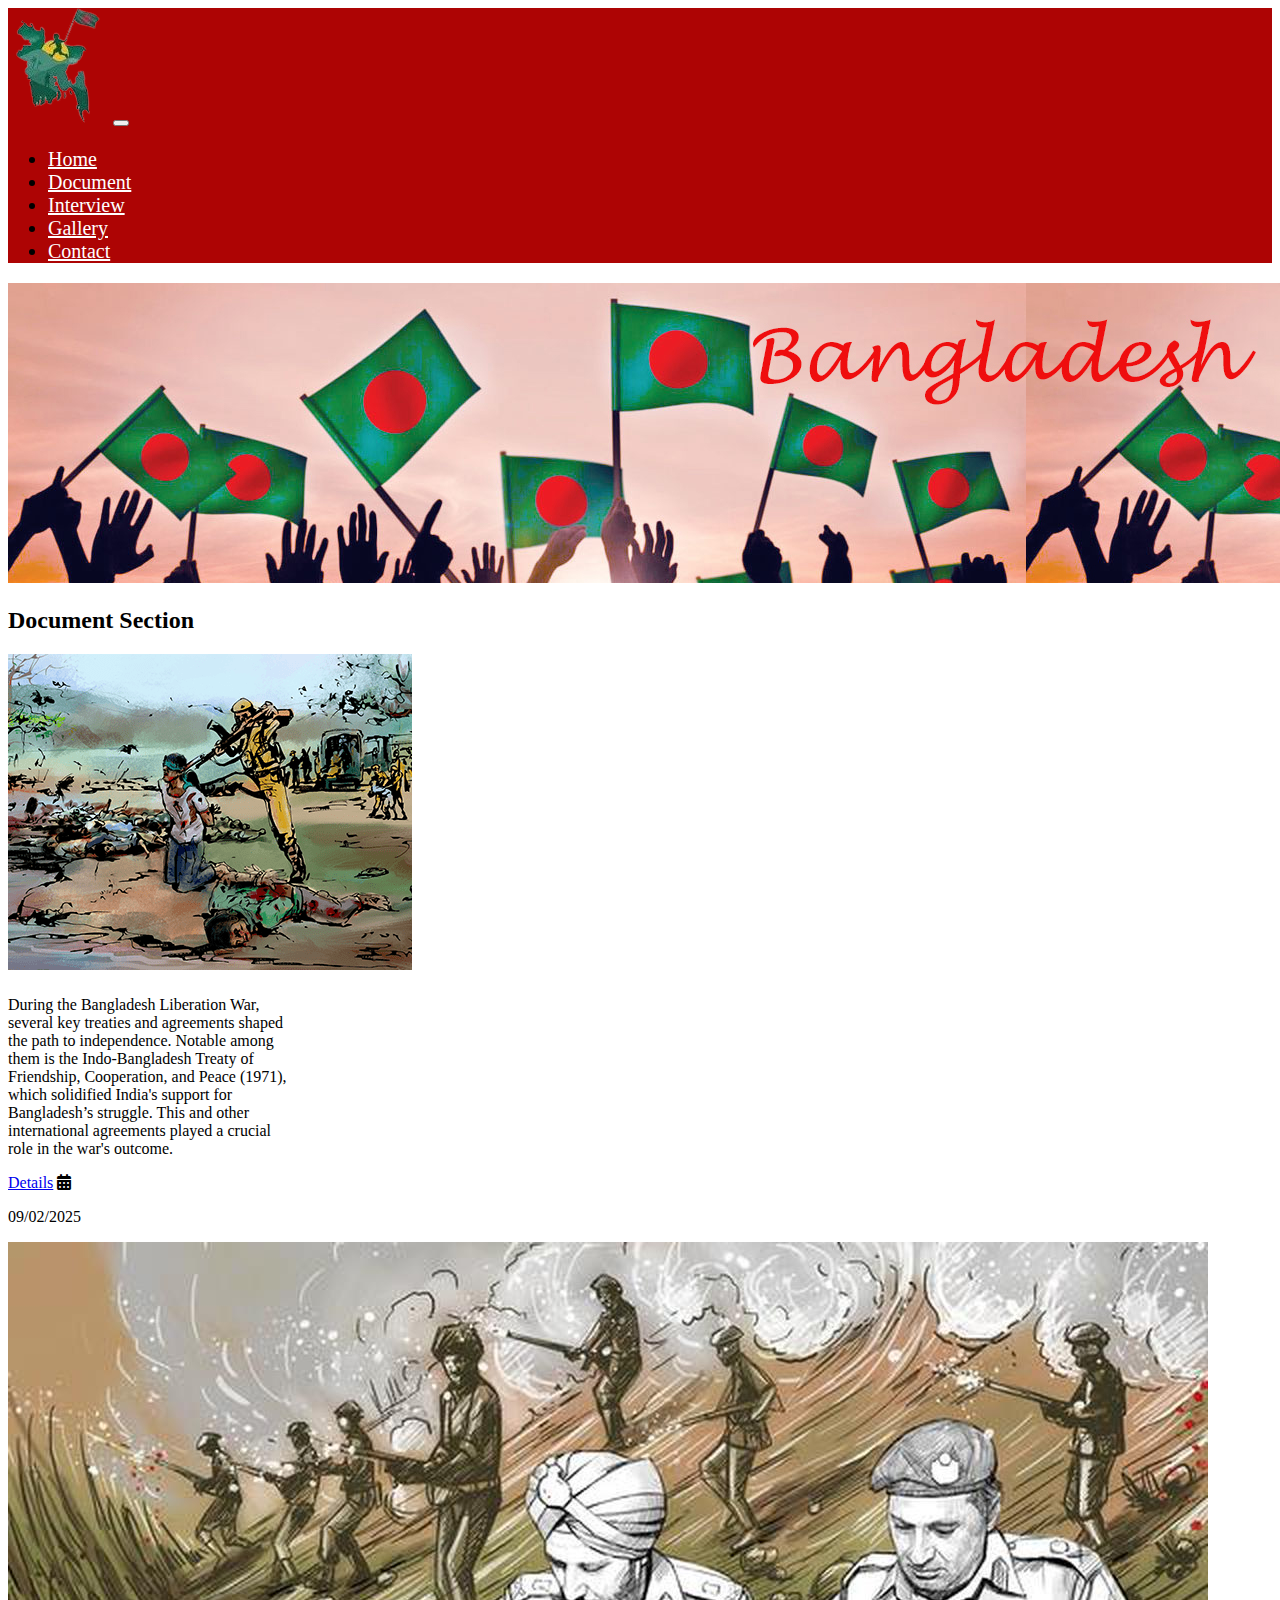
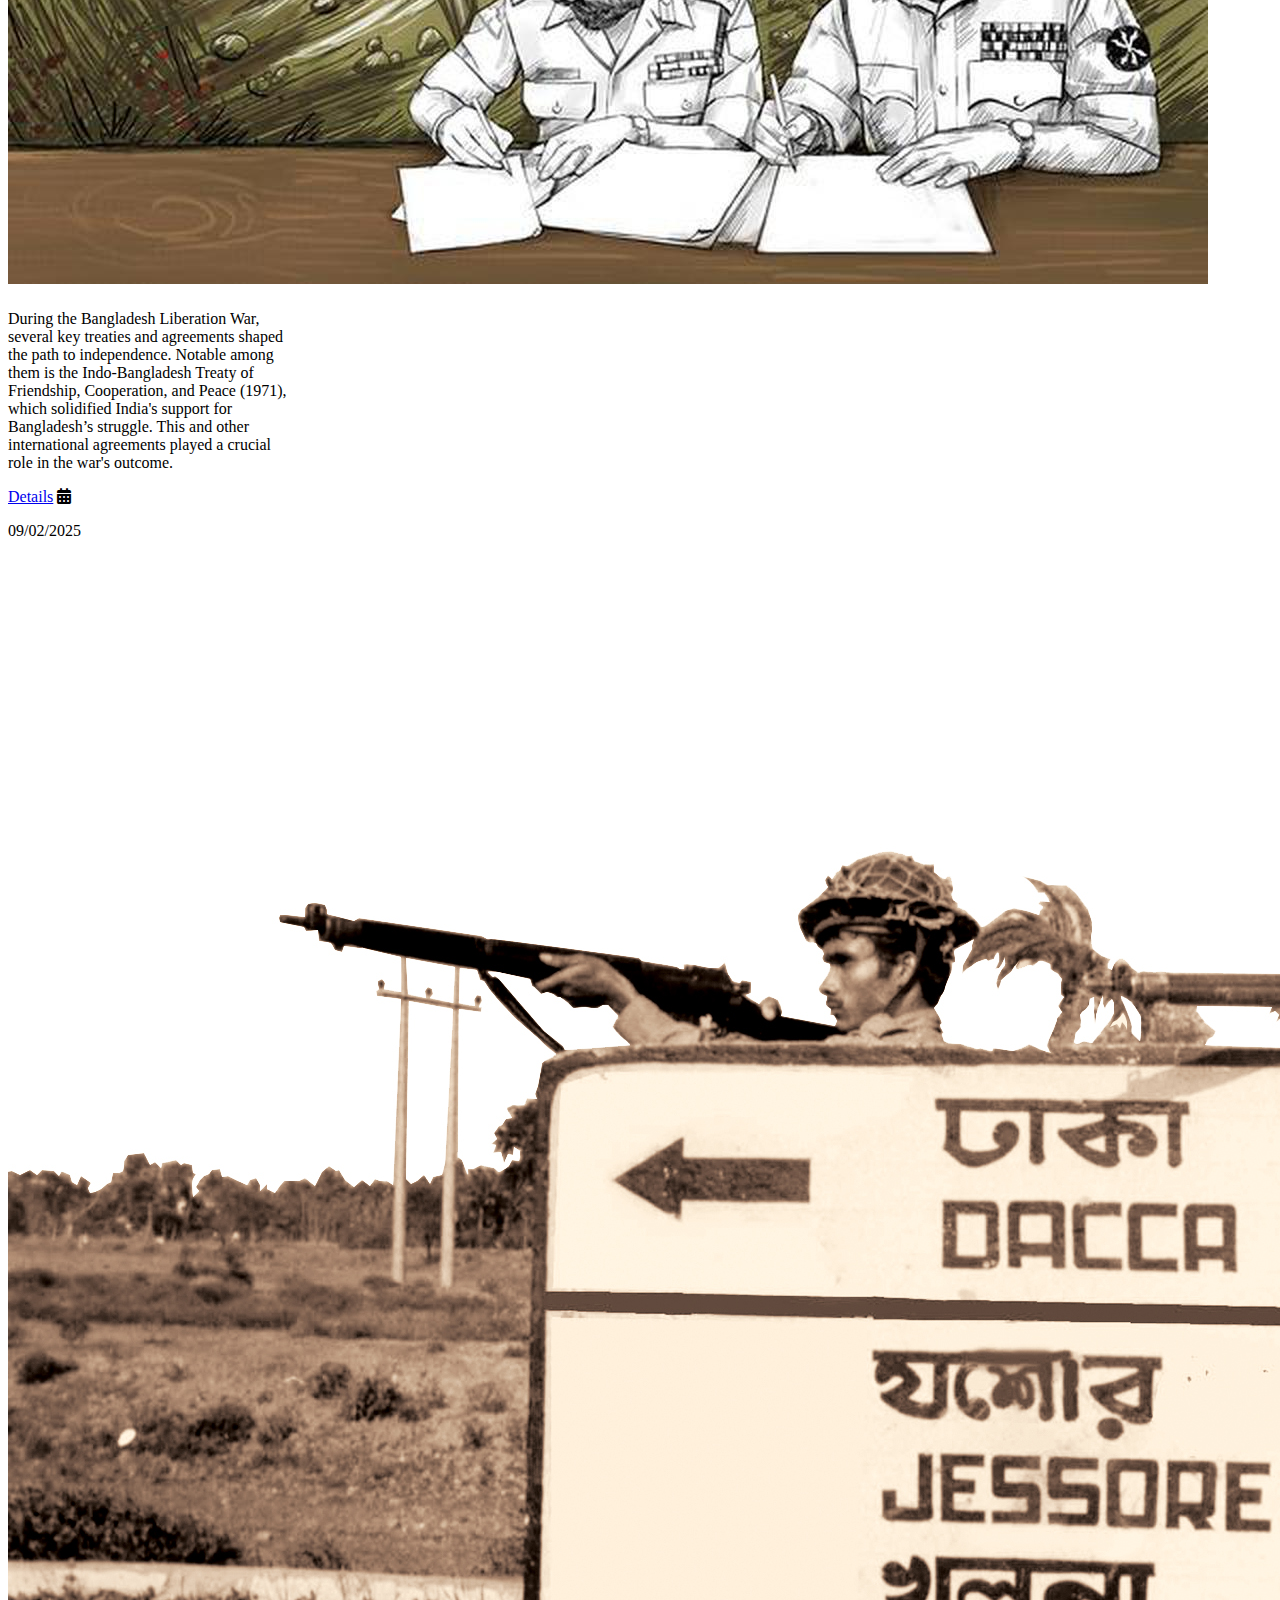
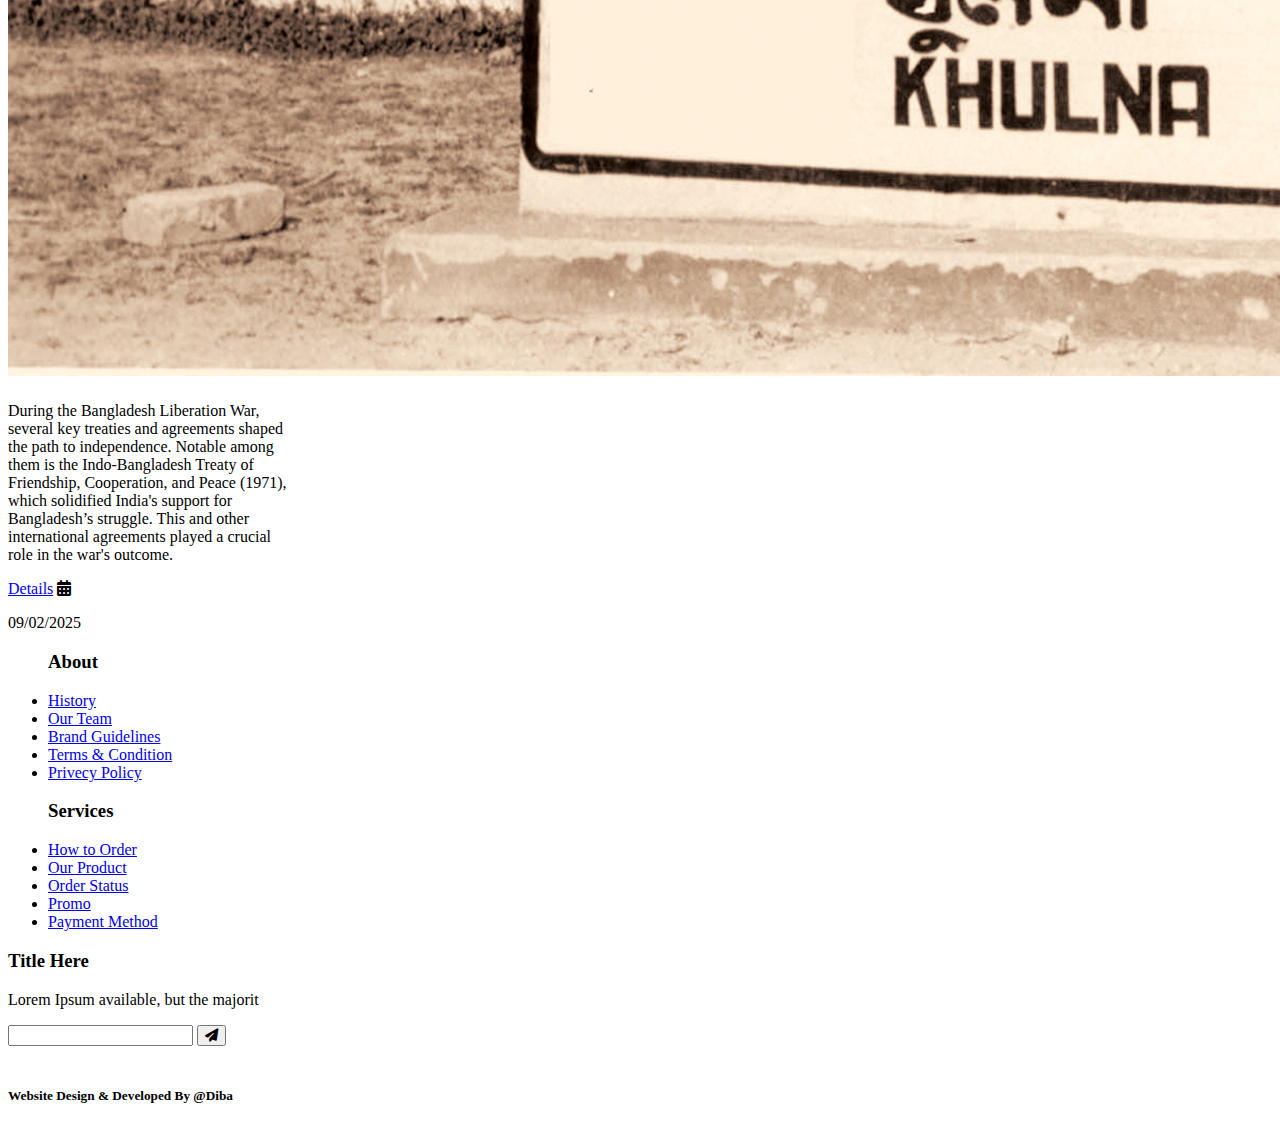
<file: document.html>
<!doctype html>
<html lang="en">

<head>

    <meta charset="utf-8">
    <meta name="viewport" content="width=device-width, initial-scale=1">


    <link href="https://cdn.jsdelivr.net/npm/bootstrap@5.0.2/dist/css/bootstrap.min.css" rel="stylesheet"
        integrity="sha384-EVSTQN3/azprG1Anm3QDgpJLIm9Nao0Yz1ztcQTwFspd3yD65VohhpuuCOmLASjC" crossorigin="anonymous">
    <link rel="stylesheet" href="https://cdnjs.cloudflare.com/ajax/libs/font-awesome/6.7.2/css/all.min.css"
        integrity="sha512-Evv84Mr4kqVGRNSgIGL/F/aIDqQb7xQ2vcrdIwxfjThSH8CSR7PBEakCr51Ck+w+/U6swU2Im1vVX0SVk9ABhg=="
        crossorigin="anonymous" referrerpolicy="no-referrer" />
    <link rel="stylesheet" href="assets/css/style.css">

    <title>Liberation War Archive</title>
</head>


<body>

    <header class="hearder_section  ">
        <nav class="navbar navbar-expand-lg navbar-light bg-danger text-light ">
            <div class="container">
                <img src="assets/images/logo3.png" alt="logo" class="logo">
                <button class="navbar-toggler" type="button" data-bs-toggle="collapse"
                    data-bs-target="#navbarSupportedContent" aria-controls="navbarSupportedContent"
                    aria-expanded="false" aria-label="Toggle navigation">
                    <span class="navbar-toggler-icon"></span>
                </button>
                <div class="collapse navbar-collapse" id="navbarSupportedContent">
                    <ul class="navbar-nav ms-auto mb-2 mb-lg-0">
                        <li class="nav-item">
                            <a class="nav-link active" aria-current="page" href="index.html" target="_blank">Home</a>
                        </li>
                        <li class="nav-item">
                            <a class="nav-link" href="document.html" target="_blank">Document</a>
                        </li>
                        <li class="nav-item">
                            <a class="nav-link" href="interview.html" target="_blank">Interview</a>
                        </li>
                        <li class="nav-item">
                            <a class="nav-link" href="gallery.html" target="_blank">Gallery</a>
                        </li>
                        <li class="nav-item">
                            <a class="nav-link" href="contact.html" target="_blank">Contact</a>
                        </li>

                </div>
            </div>
        </nav>

    </header>
    <main>
        <!--Banner Section-->
        <section class="banner_section">
            <img src="assets/images/inner_banner.jpg" alt="Cover" class="img-fluid">
        </section>


        <!--Document Section-->

        <section class="document_section pb-5">
            <div class="container">
                <h2 class="text-center text-danger">Document Section</h2>
                <div class="row">
                    <div class="col-sm-4">
                        <div class="card" style="width: 18rem;">
                            <img src="assets/images/img1.png" class="card-img-top w-100" alt="Image_1">
                            <div class="card-body">
                                <h5 class="Treaties & Agreements Content"></h5>
                                <p class="card-text">During the Bangladesh Liberation War, several key treaties and
                                    agreements shaped the path to independence. Notable among
                                    them is the Indo-Bangladesh Treaty of Friendship, Cooperation, and Peace (1971),
                                    which solidified India's support for
                                    Bangladesh’s struggle. This and other international agreements played a crucial role
                                    in the war's outcome.</p>
                                <a href="#" class="btn btn-primary">Details</a>

                                <i class="fa-solid fa-calendar-days"></i>
                                <p>09/02/2025</p>


                            </div>
                        </div>
                    </div>
                    <div class="col-sm-4">
                        <div class="card" style="width: 18rem;">
                            <img src="assets/images/img2.jfif" class="card-img-top w-100" alt="Image_1">
                            <div class="card-body">
                                <h5 class="Declarations of Independence Content"></h5>
                                <p class="card-text">During the Bangladesh Liberation War, several key treaties and
                                    agreements shaped the path to independence. Notable among
                                    them is the Indo-Bangladesh Treaty of Friendship, Cooperation, and Peace (1971),
                                    which solidified India's support for
                                    Bangladesh’s struggle. This and other international agreements played a crucial role
                                    in the war's outcome.</p>
                                <a href="#" class="btn btn-primary">Details</a>

                                <i class="fa-solid fa-calendar-days"></i>
                                <p>09/02/2025</p>


                            </div>
                        </div>
                    </div>
                    <div class="col-sm-4">
                        <div class="card" style="width: 18rem;">
                            <img src="assets/images/img3.jpg" class="card-img-top w-100" alt="Image_1">
                            <div class="card-body">
                                <h5 class="Official Correspondence Content"></h5>
                                <p class="card-text">During the Bangladesh Liberation War, several key treaties and
                                    agreements shaped the path to independence. Notable among
                                    them is the Indo-Bangladesh Treaty of Friendship, Cooperation, and Peace (1971),
                                    which solidified India's support for
                                    Bangladesh’s struggle. This and other international agreements played a crucial role
                                    in the war's outcome.</p>
                                <a href="#" class="btn btn-primary">Details</a>

                                <i class="fa-solid fa-calendar-days"></i>
                                <p>09/02/2025</p>


                            </div>
                        </div>
                    </div>
                </div>
            </div>


    </main>
    <footer>
        <section class="footer_section bg-danger text-light">
            <footer class="footer_section pt-5 pb-5">
                <div class="container">
                    <div class="row">
                        <div class="col-md-4">
                            <ul class="nav flex-column">
                                <h3 class="footer_heading text-light text-start">About</h3>
                                <li class="nav-item">
                                    <a class="nav-link text-light active" aria-current="page" href="#">History</a>
                                </li>
                                <li class="nav-item">
                                    <a class="nav-link text-light" aria-current="page" href="#">Our Team</a>
                                </li>
                                <li class="nav-item">
                                    <a class="nav-link text-light" href="#">Brand Guidelines</a>
                                </li>
                                <li class="nav-item">
                                    <a class="nav-link text-light" href="#">Terms & Condition</a>
                                </li>
                                <li class="nav-item">
                                    <a class="nav-link text-light" href="#">Privecy Policy</a>
                                </li>

                            </ul>
                        </div>
                        <div class="col-md-4">
                            <ul class="nav flex-column">
                                <h3 class="footer_heading text-light text-start">Services</h3>
                                <li class="nav-item">
                                    <a class="nav-link text-light active" aria-current="page" href="#">How to Order</a>
                                </li>
                                <li class="nav-item">
                                    <a class="nav-link text-light" aria-current="page" href="#">Our Product</a>
                                </li>
                                <li class="nav-item">
                                    <a class="nav-link text-light" href="#">Order Status</a>
                                </li>
                                <li class="nav-item">
                                    <a class="nav-link text-light" href="#">Promo</a>
                                </li>
                                <li class="nav-item">
                                    <a class="nav-link text-light" href="#">Payment Method</a>
                                </li>
                            </ul>
                        </div>

                        <div class="col-md-4">
                            <div class="footer_text text-light">
                                <h3>Title Here</h3>
                                <p>Lorem Ipsum available, but the majorit </p>
                                <div class="footer_btn">
                                    <input type="search">
                                    <button class="btn btn-info bg-info footer_button_2" type="submit">
                                        <i class="fa-solid fa-paper-plane"></i>
                                    </button>

                                </div>

                                <div class="footer_icon text-end pt-5 ">
                                    <a href="#"><i class="fa-brands fa-instagram"></i></a>
                                    <a href="#"><i class="fa-brands fa-facebook-f"></i></a>
                                    <a href="#"><i class="fa-brands fa-twitter"></i></a>
                                    <a href="#"><i class="fa-brands fa-whatsapp"></i></a>

                                </div>
                            </div>
                        </div>
                    </div>

                </div>
            </footer>
        </section>
    </footer>

    <!--Socket Section-->
    <section class="socket_section bg-success text-light">
        <h5 class="text-center py-3">Website Design & Developed By @Diba</h5>
    </section>


    <script src="https://cdn.jsdelivr.net/npm/bootstrap@5.0.2/dist/js/bootstrap.bundle.min.js"
        integrity="sha384-MrcW6ZMFYlzcLA8Nl+NtUVF0sA7MsXsP1UyJoMp4YLEuNSfAP+JcXn/tWtIaxVXM"
        crossorigin="anonymous"></script>
</body>

</html>
</file>
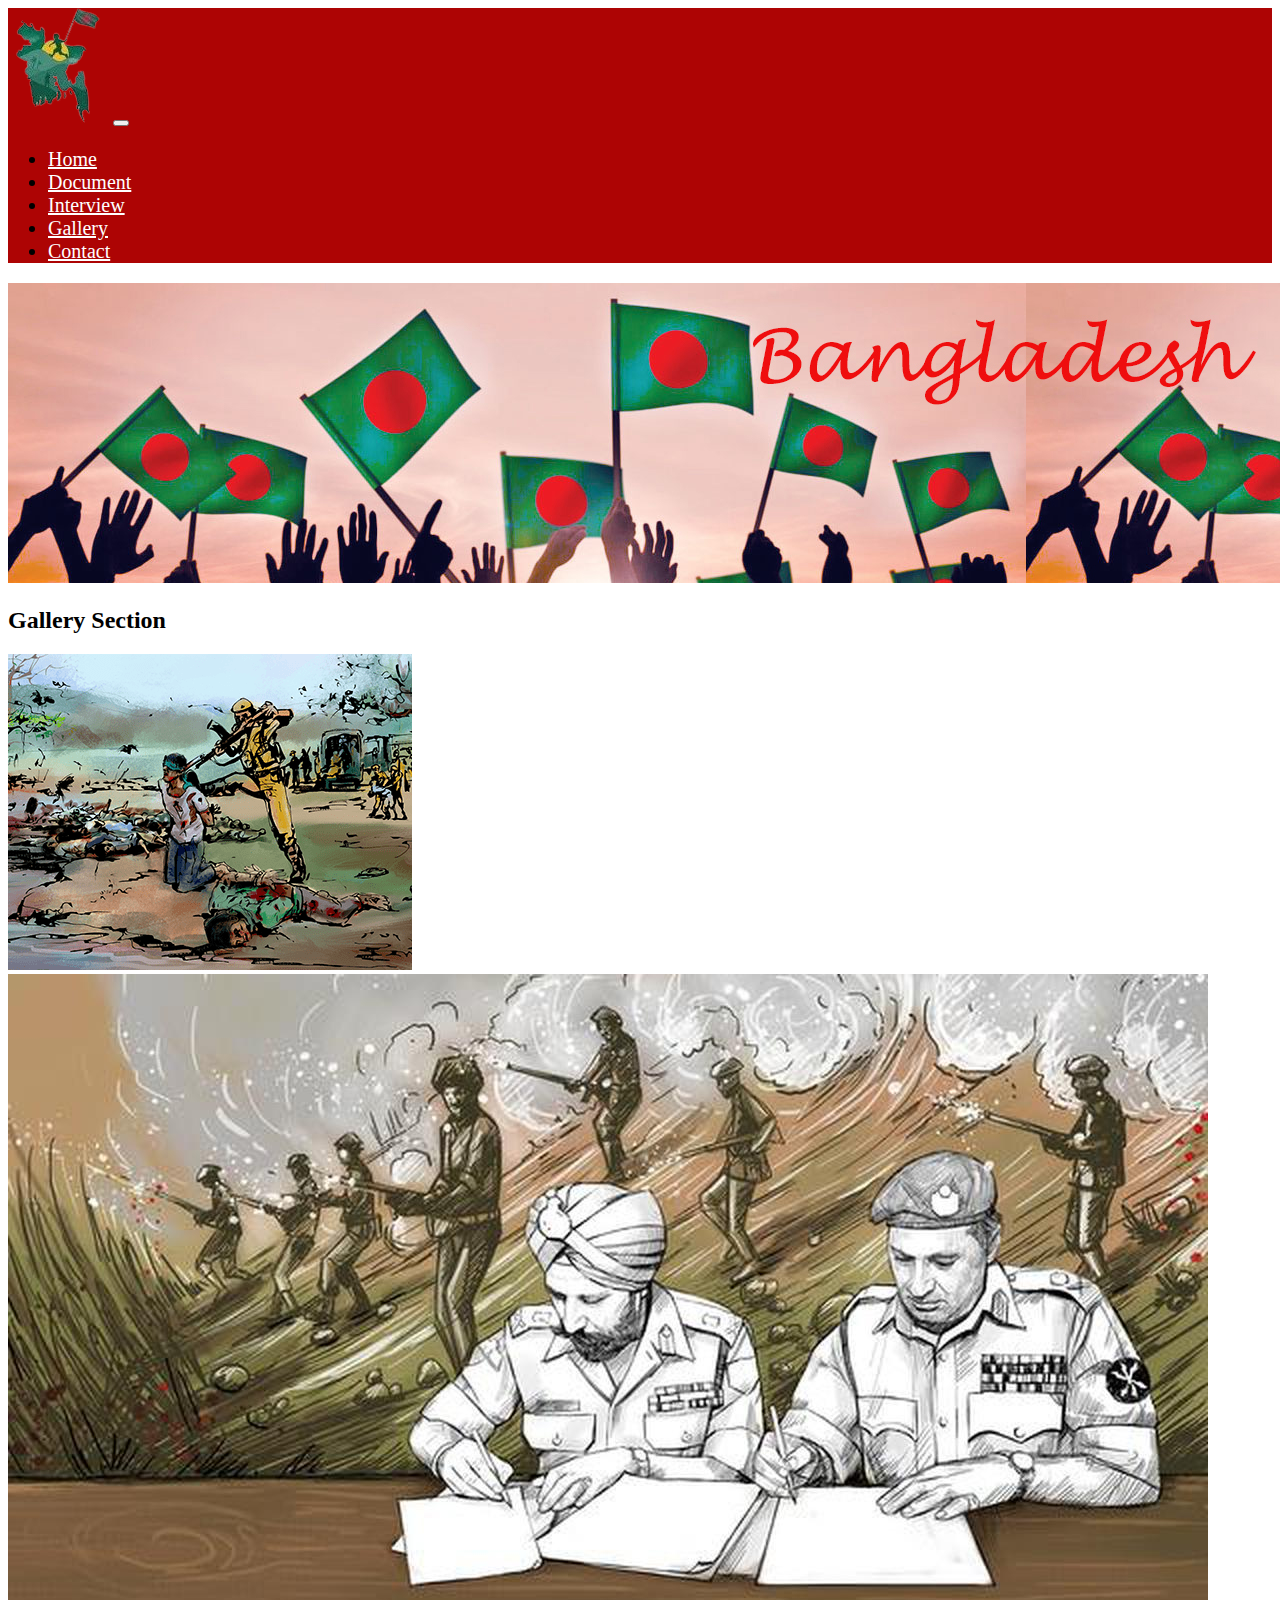
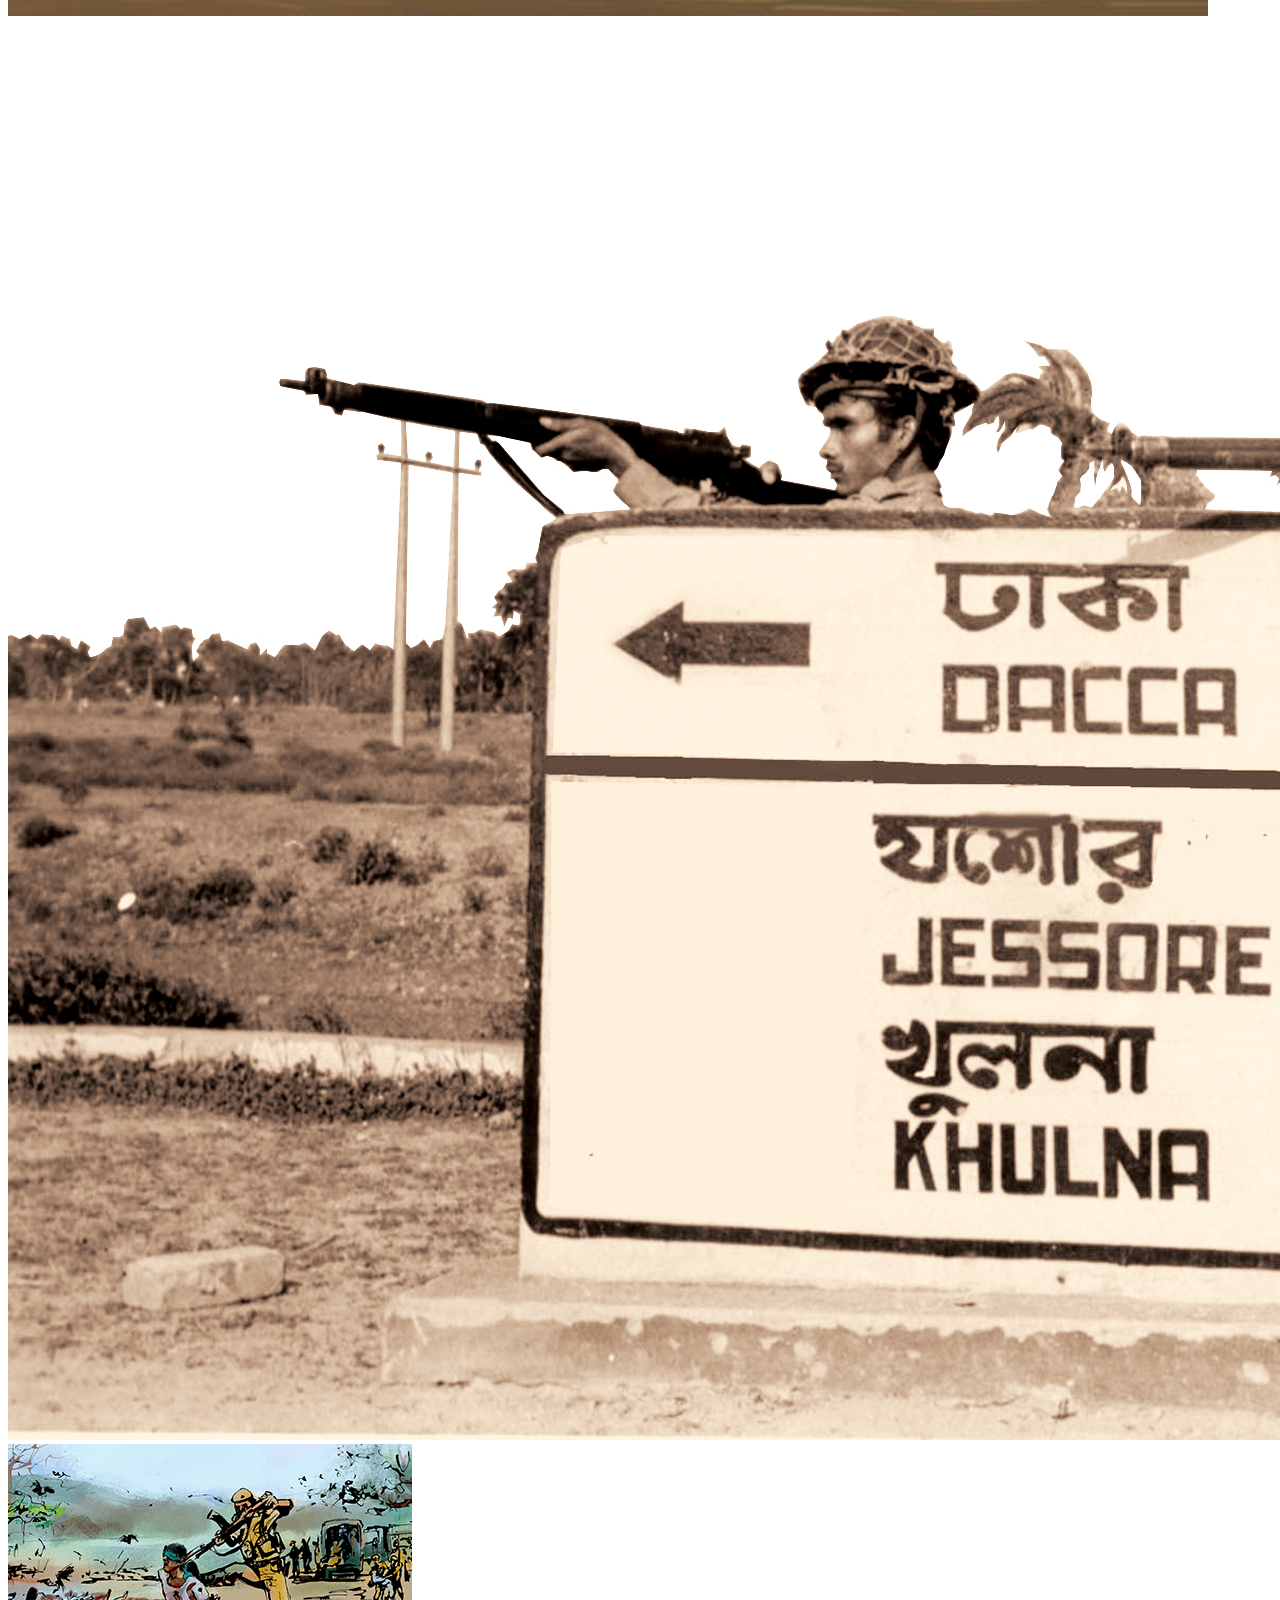
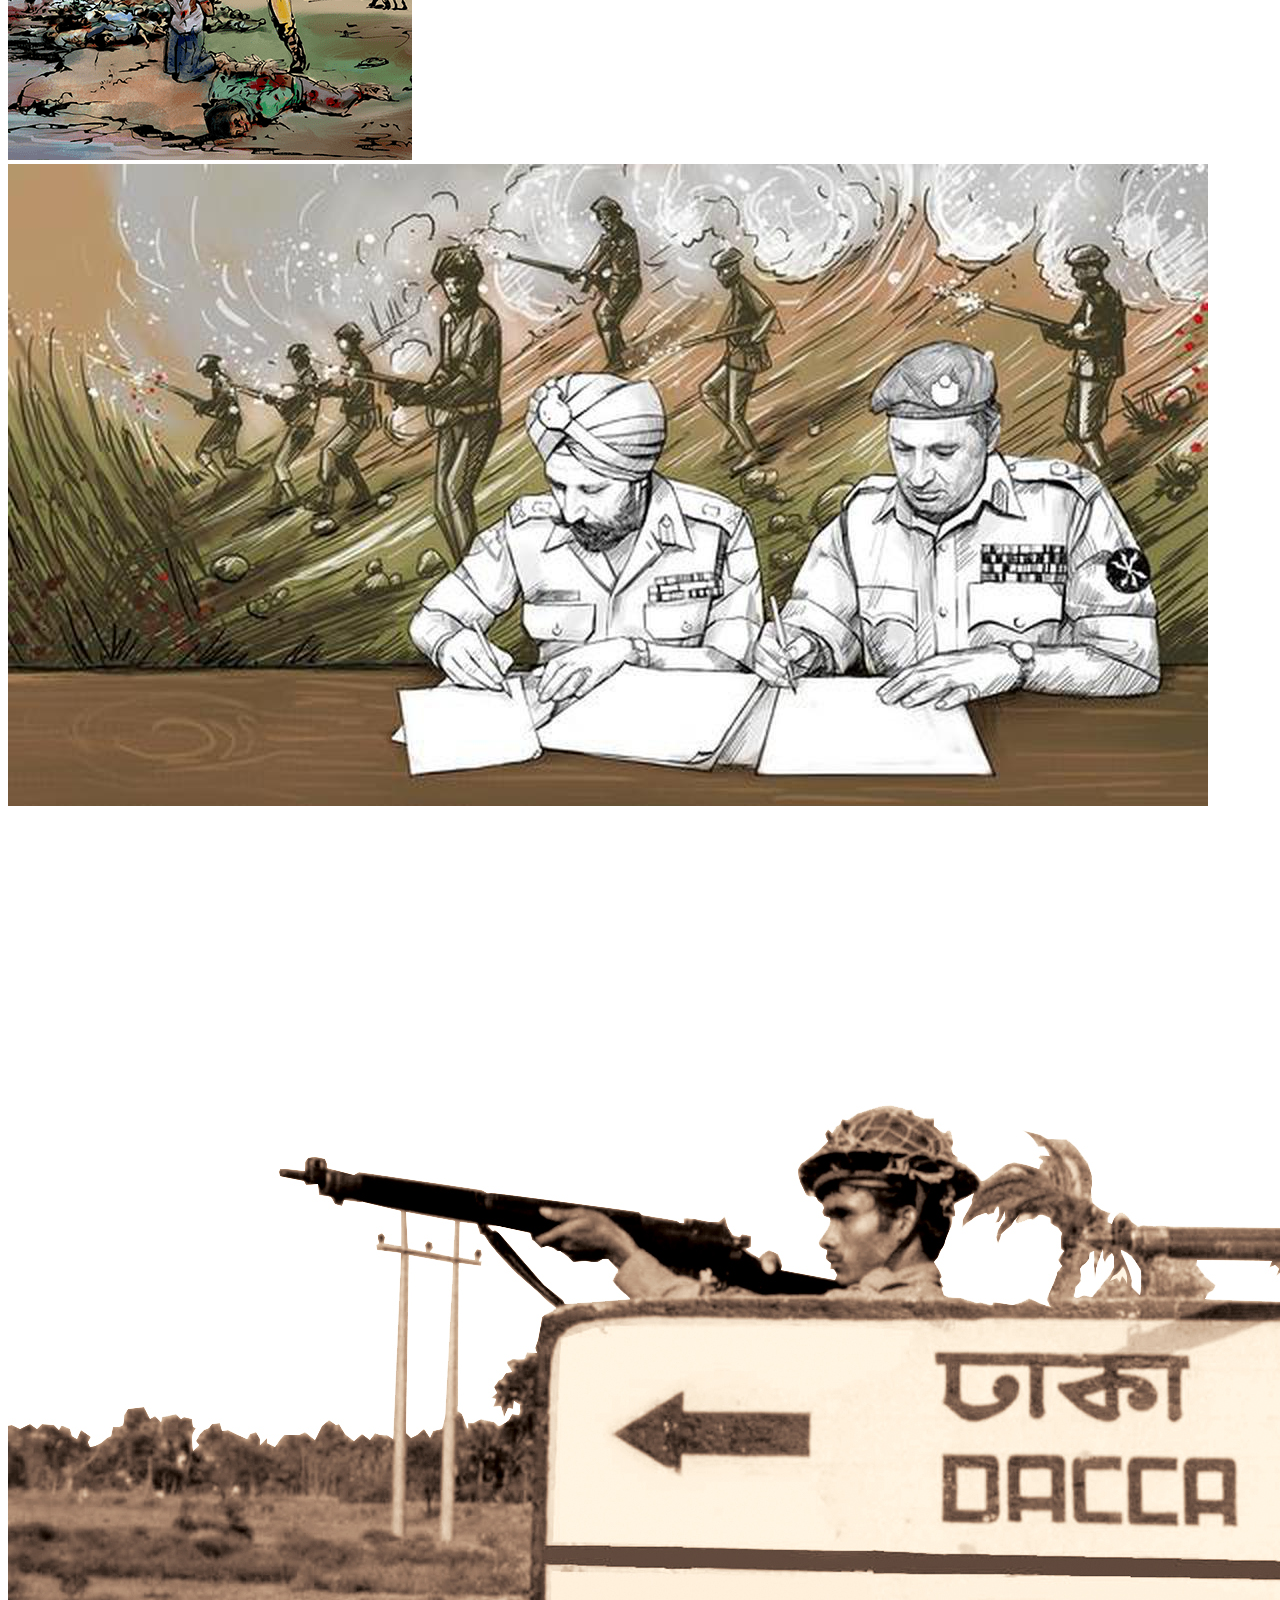
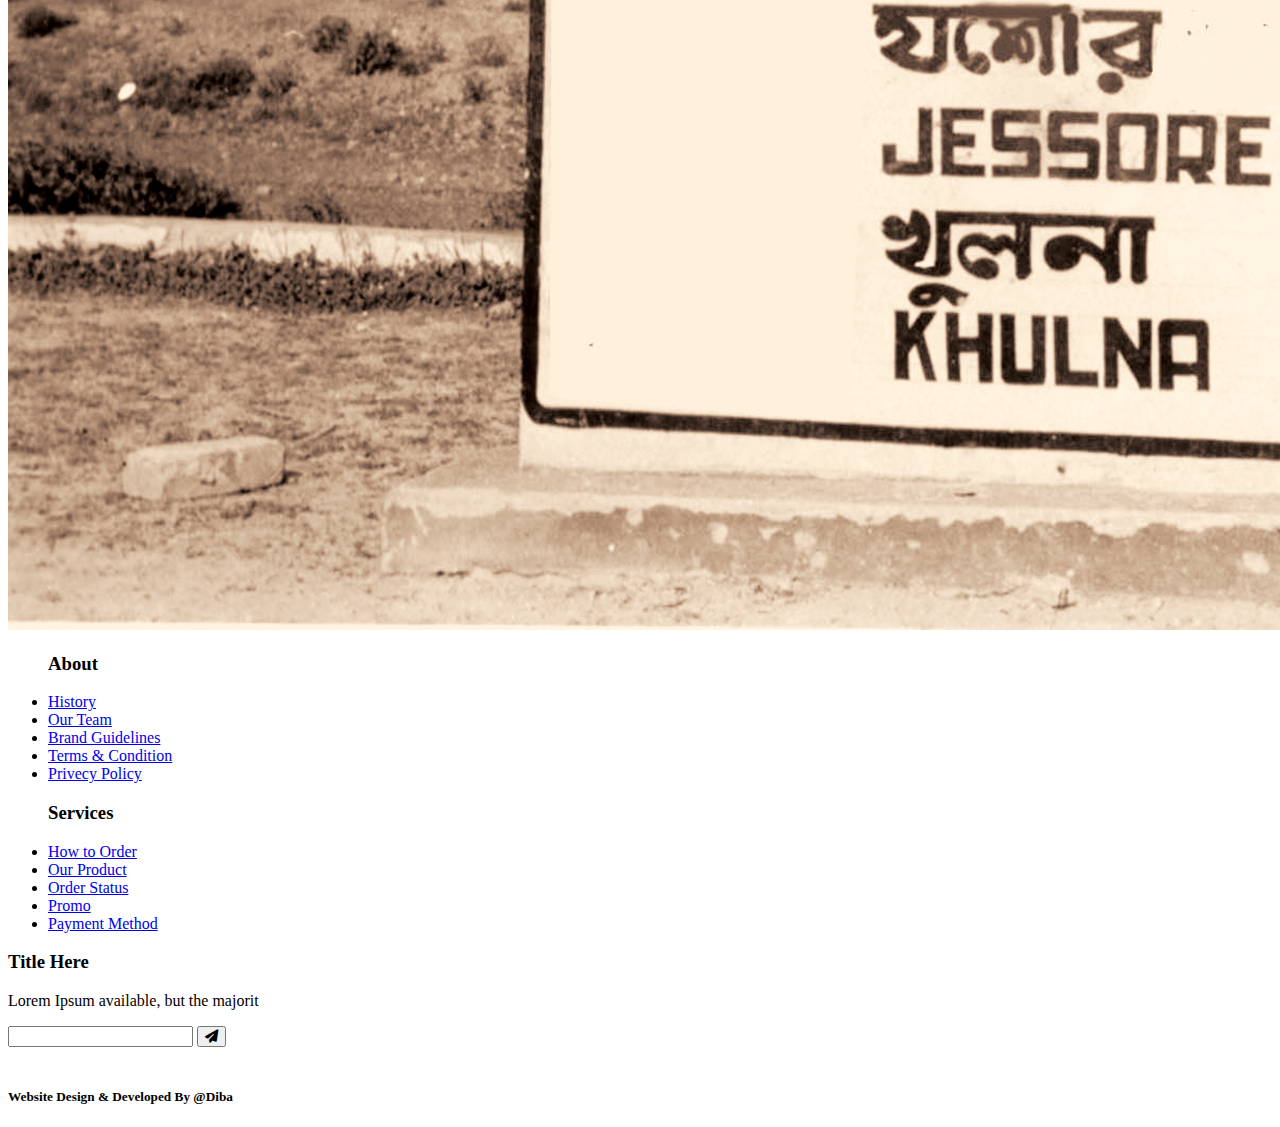
<file: gallery.html>
<!doctype html>
<html lang="en">

<head>

    <meta charset="utf-8">
    <meta name="viewport" content="width=device-width, initial-scale=1">


    <link href="https://cdn.jsdelivr.net/npm/bootstrap@5.0.2/dist/css/bootstrap.min.css" rel="stylesheet"
        integrity="sha384-EVSTQN3/azprG1Anm3QDgpJLIm9Nao0Yz1ztcQTwFspd3yD65VohhpuuCOmLASjC" crossorigin="anonymous">
    <link rel="stylesheet" href="https://cdnjs.cloudflare.com/ajax/libs/font-awesome/6.7.2/css/all.min.css"
        integrity="sha512-Evv84Mr4kqVGRNSgIGL/F/aIDqQb7xQ2vcrdIwxfjThSH8CSR7PBEakCr51Ck+w+/U6swU2Im1vVX0SVk9ABhg=="
        crossorigin="anonymous" referrerpolicy="no-referrer" />
    <link rel="stylesheet" href="assets/css/style.css">

    <title>Liberation War Archive</title>
</head>


<body>

    <header class="hearder_section  ">
        <nav class="navbar navbar-expand-lg navbar-light bg-danger text-light ">
            <div class="container">
                <img src="assets/images/logo3.png" alt="logo" class="logo">
                <button class="navbar-toggler" type="button" data-bs-toggle="collapse"
                    data-bs-target="#navbarSupportedContent" aria-controls="navbarSupportedContent"
                    aria-expanded="false" aria-label="Toggle navigation">
                    <span class="navbar-toggler-icon"></span>
                </button>
                <div class="collapse navbar-collapse" id="navbarSupportedContent">
                    <ul class="navbar-nav ms-auto mb-2 mb-lg-0">
                        <li class="nav-item">
                            <a class="nav-link active" aria-current="page" href="index.html" target="_blank">Home</a>
                        </li>
                        <li class="nav-item">
                            <a class="nav-link" href="document.html" target="_blank">Document</a>
                        </li>
                        <li class="nav-item">
                            <a class="nav-link" href="interview.html" target="_blank">Interview</a>
                        </li>
                        <li class="nav-item">
                            <a class="nav-link" href="gallery.html" target="_blank">Gallery</a>
                        </li>
                        <li class="nav-item">
                            <a class="nav-link" href="contact.html" target="_blank">Contact</a>
                        </li>

                </div>
            </div>
        </nav>

    </header>
    <main>
        <!--Banner Section-->
        <section class="banner_section">
            <img src="assets/images/inner_banner.jpg" alt="Cover" class="img-fluid">
        </section>
        <!--Gallery Serction-->

        <section class="gallery_section pt-5 pb-5">
            <div class="container">
                <h2 class="text-center text-danger">Gallery Section</h2>
                <div class="row">
                    <div class="col-sm-4">
                        <img src="assets/images/img1.png" alt="Image_1" class="w-100">
                    </div>
                    <div class="col-sm-4">
                        <img src="assets/images/img2.jfif" alt="Image_1" class="w-100">
                    </div>
                    <div class="col-sm-4">
                        <img src="assets/images/img3.jpg" alt="Image_1" class="w-100">
                    </div>
                    <div class="col-sm-4">
                        <img src="assets/images/img1.png" alt="Image_1" class="w-100">
                    </div>
                    <div class="col-sm-4">
                        <img src="assets/images/img2.jfif" alt="Image_1" class="w-100">
                    </div>
                    <div class="col-sm-4">
                        <img src="assets/images/img3.jpg" alt="Image_1" class="w-100">
                    </div>
                </div>
            </div>
        </section>


    </main>
    <footer>
        <section class="footer_section bg-danger text-light">
            <footer class="footer_section pt-5 pb-5">
                <div class="container">
                    <div class="row">
                        <div class="col-md-4">
                            <ul class="nav flex-column">
                                <h3 class="footer_heading text-light text-start">About</h3>
                                <li class="nav-item">
                                    <a class="nav-link text-light active" aria-current="page" href="#">History</a>
                                </li>
                                <li class="nav-item">
                                    <a class="nav-link text-light" aria-current="page" href="#">Our Team</a>
                                </li>
                                <li class="nav-item">
                                    <a class="nav-link text-light" href="#">Brand Guidelines</a>
                                </li>
                                <li class="nav-item">
                                    <a class="nav-link text-light" href="#">Terms & Condition</a>
                                </li>
                                <li class="nav-item">
                                    <a class="nav-link text-light" href="#">Privecy Policy</a>
                                </li>

                            </ul>
                        </div>
                        <div class="col-md-4">
                            <ul class="nav flex-column">
                                <h3 class="footer_heading text-light text-start">Services</h3>
                                <li class="nav-item">
                                    <a class="nav-link text-light active" aria-current="page" href="#">How to Order</a>
                                </li>
                                <li class="nav-item">
                                    <a class="nav-link text-light" aria-current="page" href="#">Our Product</a>
                                </li>
                                <li class="nav-item">
                                    <a class="nav-link text-light" href="#">Order Status</a>
                                </li>
                                <li class="nav-item">
                                    <a class="nav-link text-light" href="#">Promo</a>
                                </li>
                                <li class="nav-item">
                                    <a class="nav-link text-light" href="#">Payment Method</a>
                                </li>
                            </ul>
                        </div>

                        <div class="col-md-4">
                            <div class="footer_text text-light">
                                <h3>Title Here</h3>
                                <p>Lorem Ipsum available, but the majorit </p>
                                <div class="footer_btn">
                                    <input type="search">
                                    <button class="btn btn-info bg-info footer_button_2" type="submit">
                                        <i class="fa-solid fa-paper-plane"></i>
                                    </button>

                                </div>

                                <div class="footer_icon text-end pt-5 ">
                                    <a href="#"><i class="fa-brands fa-instagram"></i></a>
                                    <a href="#"><i class="fa-brands fa-facebook-f"></i></a>
                                    <a href="#"><i class="fa-brands fa-twitter"></i></a>
                                    <a href="#"><i class="fa-brands fa-whatsapp"></i></a>

                                </div>
                            </div>
                        </div>
                    </div>

                </div>
            </footer>
        </section>
    </footer>

    <!--Socket Section-->
    <section class="socket_section bg-success text-light">
        <h5 class="text-center py-3">Website Design & Developed By @Diba</h5>
    </section>


    <script src="https://cdn.jsdelivr.net/npm/bootstrap@5.0.2/dist/js/bootstrap.bundle.min.js"
        integrity="sha384-MrcW6ZMFYlzcLA8Nl+NtUVF0sA7MsXsP1UyJoMp4YLEuNSfAP+JcXn/tWtIaxVXM"
        crossorigin="anonymous"></script>
</body>

</html>
</file>
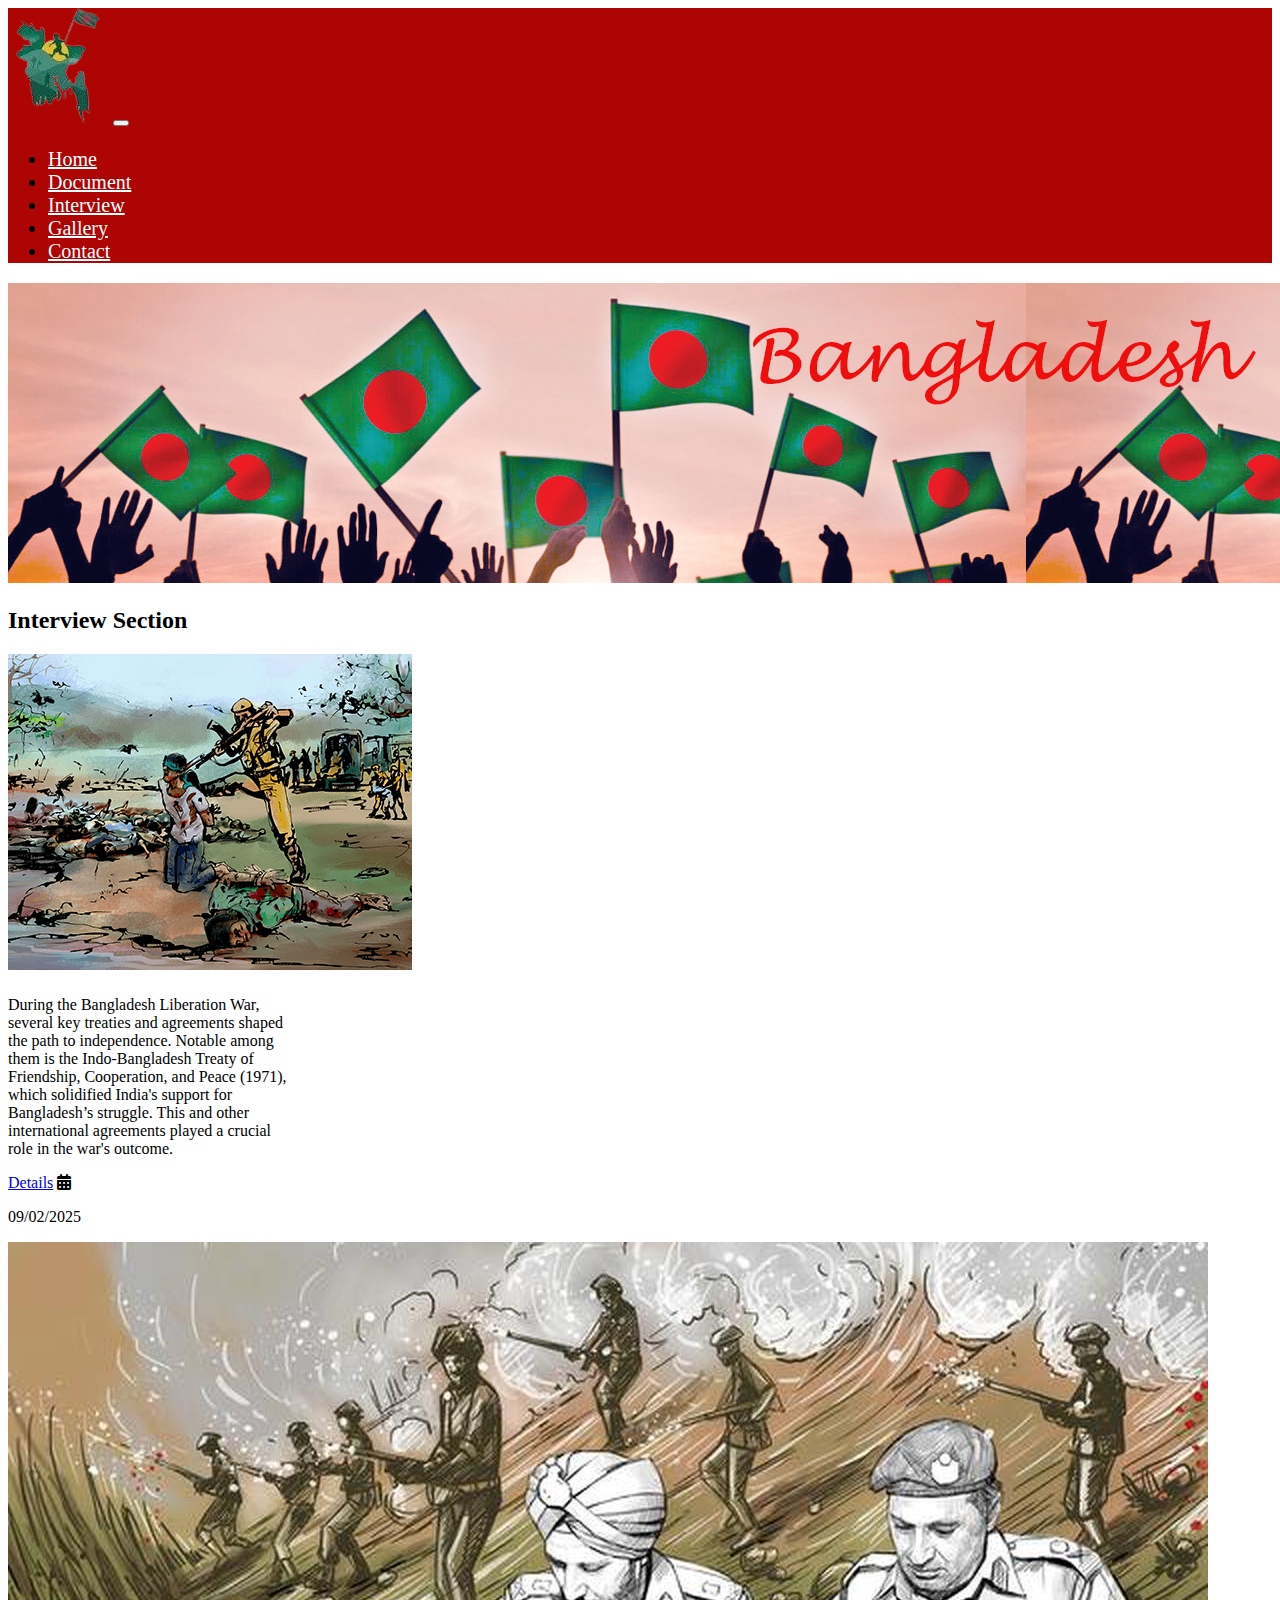
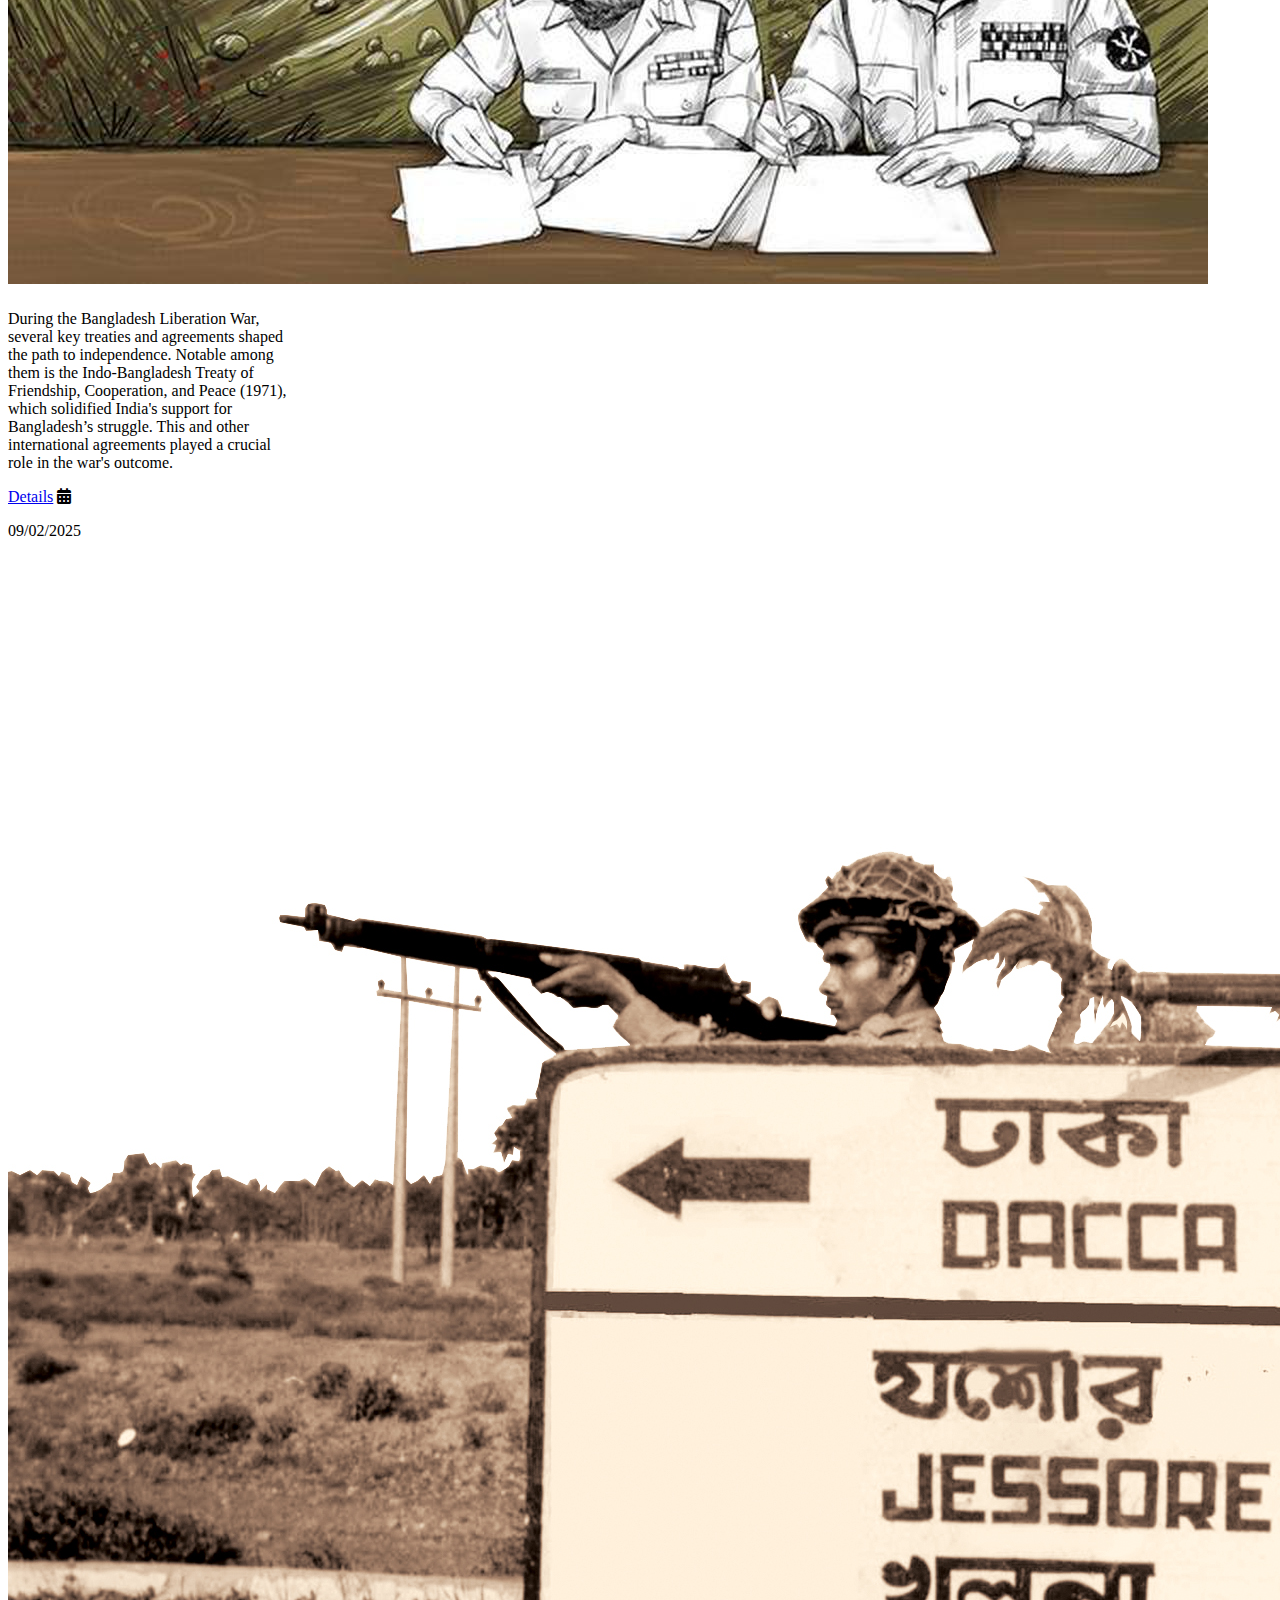
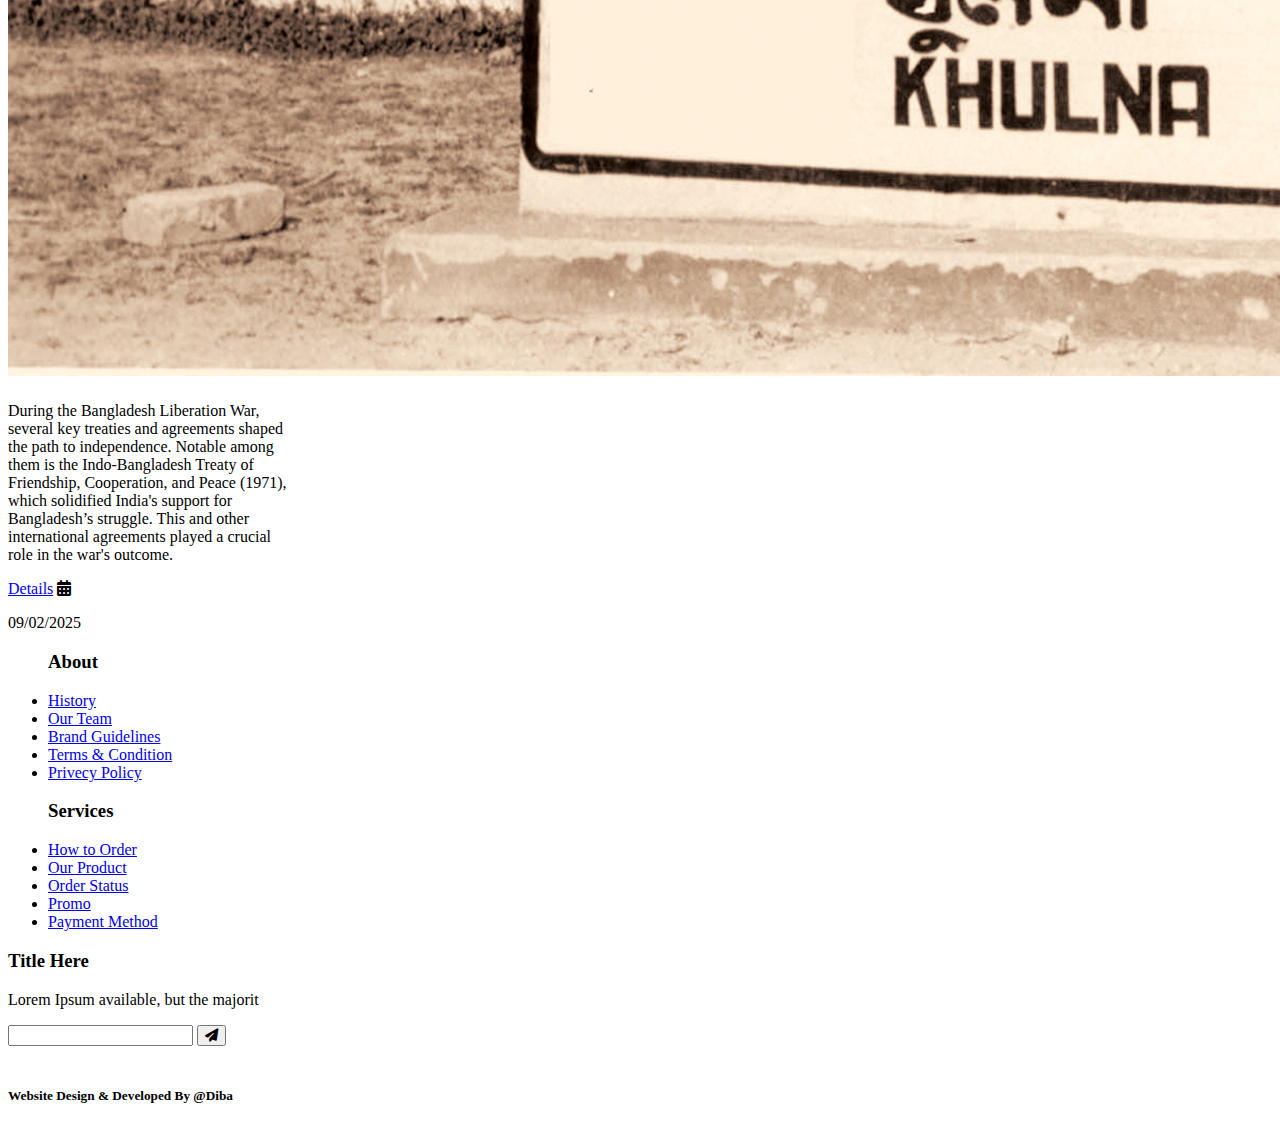
<file: interview.html>
<!doctype html>
<html lang="en">

<head>

    <meta charset="utf-8">
    <meta name="viewport" content="width=device-width, initial-scale=1">


    <link href="https://cdn.jsdelivr.net/npm/bootstrap@5.0.2/dist/css/bootstrap.min.css" rel="stylesheet"
        integrity="sha384-EVSTQN3/azprG1Anm3QDgpJLIm9Nao0Yz1ztcQTwFspd3yD65VohhpuuCOmLASjC" crossorigin="anonymous">
    <link rel="stylesheet" href="https://cdnjs.cloudflare.com/ajax/libs/font-awesome/6.7.2/css/all.min.css"
        integrity="sha512-Evv84Mr4kqVGRNSgIGL/F/aIDqQb7xQ2vcrdIwxfjThSH8CSR7PBEakCr51Ck+w+/U6swU2Im1vVX0SVk9ABhg=="
        crossorigin="anonymous" referrerpolicy="no-referrer" />
    <link rel="stylesheet" href="assets/css/style.css">

    <title>Liberation War Archive</title>
</head>


<body>

    <header class="hearder_section  ">
        <nav class="navbar navbar-expand-lg navbar-light bg-danger text-light ">
            <div class="container">
                <img src="assets/images/logo3.png" alt="logo" class="logo">
                <button class="navbar-toggler" type="button" data-bs-toggle="collapse"
                    data-bs-target="#navbarSupportedContent" aria-controls="navbarSupportedContent"
                    aria-expanded="false" aria-label="Toggle navigation">
                    <span class="navbar-toggler-icon"></span>
                </button>
                <div class="collapse navbar-collapse" id="navbarSupportedContent">
                    <ul class="navbar-nav ms-auto mb-2 mb-lg-0">
                        <li class="nav-item">
                            <a class="nav-link active" aria-current="page" href="index.html">Home</a>
                        </li>
                        <li class="nav-item">
                            <a class="nav-link" href="document.html" target="_blank">Document</a>
                        </li>
                        <li class="nav-item">
                            <a class="nav-link" href="interview.html" target="_blank">Interview</a>
                        </li>
                        <li class="nav-item">
                            <a class="nav-link" href="gallery.html" target="_blank">Gallery</a>
                        </li>
                        <li class="nav-item">
                            <a class="nav-link" href="contact.html" target="_blank">Contact</a>
                        </li>

                </div>
            </div>
        </nav>

    </header>
    <main>
        <!--Banner Section-->
        <section class="banner_section">
            <img src="assets/images/inner_banner.jpg" alt="Cover" class="img-fluid">
        </section>
        <!--Interview Section-->

        <section class="interview_section pb-5">
            <div class="container">
                <h2 class="text-center text-danger">Interview Section</h2>
                <div class="row">
                    <div class="col-sm-4">
                        <div class="card" style="width: 18rem;">
                            <img src="assets/images/img1.png" class="card-img-top w-100" alt="Image_1">
                            <div class="card-body">
                                <h5 class="Treaties & Agreements Content"></h5>
                                <p class="card-text">During the Bangladesh Liberation War, several key treaties and
                                    agreements shaped the path to independence. Notable among
                                    them is the Indo-Bangladesh Treaty of Friendship, Cooperation, and Peace (1971),
                                    which solidified India's support for
                                    Bangladesh’s struggle. This and other international agreements played a crucial
                                    role
                                    in the war's outcome.</p>
                                <a href="#" class="btn btn-primary">Details</a>

                                <i class="fa-solid fa-calendar-days"></i>
                                <p>09/02/2025</p>


                            </div>
                        </div>
                    </div>
                    <div class="col-sm-4">
                        <div class="card" style="width: 18rem;">
                            <img src="assets/images/img2.jfif" class="card-img-top w-100" alt="Image_1">
                            <div class="card-body">
                                <h5 class="Declarations of Independence Content"></h5>
                                <p class="card-text">During the Bangladesh Liberation War, several key treaties and
                                    agreements shaped the path to independence. Notable among
                                    them is the Indo-Bangladesh Treaty of Friendship, Cooperation, and Peace (1971),
                                    which solidified India's support for
                                    Bangladesh’s struggle. This and other international agreements played a crucial
                                    role
                                    in the war's outcome.</p>
                                <a href="#" class="btn btn-primary">Details</a>

                                <i class="fa-solid fa-calendar-days"></i>
                                <p>09/02/2025</p>


                            </div>
                        </div>
                    </div>
                    <div class="col-sm-4">
                        <div class="card" style="width: 18rem;">
                            <img src="assets/images/img3.jpg" class="card-img-top w-100" alt="Image_1">
                            <div class="card-body">
                                <h5 class="Official Correspondence Content"></h5>
                                <p class="card-text">During the Bangladesh Liberation War, several key treaties and
                                    agreements shaped the path to independence. Notable among
                                    them is the Indo-Bangladesh Treaty of Friendship, Cooperation, and Peace (1971),
                                    which solidified India's support for
                                    Bangladesh’s struggle. This and other international agreements played a crucial
                                    role
                                    in the war's outcome.</p>
                                <a href="#" class="btn btn-primary">Details</a>

                                <i class="fa-solid fa-calendar-days"></i>
                                <p>09/02/2025</p>


                            </div>
                        </div>
                    </div>
                </div>
            </div>
        </section>


    </main>
    <footer>
        <section class="footer_section bg-danger text-light">
            <footer class="footer_section pt-5 pb-5">
                <div class="container">
                    <div class="row">
                        <div class="col-md-4">
                            <ul class="nav flex-column">
                                <h3 class="footer_heading text-light text-start">About</h3>
                                <li class="nav-item">
                                    <a class="nav-link text-light active" aria-current="page" href="#">History</a>
                                </li>
                                <li class="nav-item">
                                    <a class="nav-link text-light" aria-current="page" href="#">Our Team</a>
                                </li>
                                <li class="nav-item">
                                    <a class="nav-link text-light" href="#">Brand Guidelines</a>
                                </li>
                                <li class="nav-item">
                                    <a class="nav-link text-light" href="#">Terms & Condition</a>
                                </li>
                                <li class="nav-item">
                                    <a class="nav-link text-light" href="#">Privecy Policy</a>
                                </li>

                            </ul>
                        </div>
                        <div class="col-md-4">
                            <ul class="nav flex-column">
                                <h3 class="footer_heading text-light text-start">Services</h3>
                                <li class="nav-item">
                                    <a class="nav-link text-light active" aria-current="page" href="#">How to Order</a>
                                </li>
                                <li class="nav-item">
                                    <a class="nav-link text-light" aria-current="page" href="#">Our Product</a>
                                </li>
                                <li class="nav-item">
                                    <a class="nav-link text-light" href="#">Order Status</a>
                                </li>
                                <li class="nav-item">
                                    <a class="nav-link text-light" href="#">Promo</a>
                                </li>
                                <li class="nav-item">
                                    <a class="nav-link text-light" href="#">Payment Method</a>
                                </li>
                            </ul>
                        </div>

                        <div class="col-md-4">
                            <div class="footer_text text-light">
                                <h3>Title Here</h3>
                                <p>Lorem Ipsum available, but the majorit </p>
                                <div class="footer_btn">
                                    <input type="search">
                                    <button class="btn btn-info bg-info footer_button_2" type="submit">
                                        <i class="fa-solid fa-paper-plane"></i>
                                    </button>

                                </div>

                                <div class="footer_icon text-end pt-5 ">
                                    <a href="#"><i class="fa-brands fa-instagram"></i></a>
                                    <a href="#"><i class="fa-brands fa-facebook-f"></i></a>
                                    <a href="#"><i class="fa-brands fa-twitter"></i></a>
                                    <a href="#"><i class="fa-brands fa-whatsapp"></i></a>

                                </div>
                            </div>
                        </div>
                    </div>

                </div>
            </footer>
        </section>
    </footer>

    <!--Socket Section-->
    <section class="socket_section bg-success text-light">
        <h5 class="text-center py-3">Website Design & Developed By @Diba</h5>
    </section>


    <script src="https://cdn.jsdelivr.net/npm/bootstrap@5.0.2/dist/js/bootstrap.bundle.min.js"
        integrity="sha384-MrcW6ZMFYlzcLA8Nl+NtUVF0sA7MsXsP1UyJoMp4YLEuNSfAP+JcXn/tWtIaxVXM"
        crossorigin="anonymous"></script>
</body>

</html>
</file>
<file: assets/css/style.css>
/*Header Section CSS */

.hearder_section {
    background-color: #ad0404;
    font-weight: 500;
    font-size: 20px;

}

.hearder_section .navbar .nav-link {
    color: #fff;
}

.hearder_section .navbar .active {
    color: #fff !important;
}

/* Contact Section CSS */
/* .contact_section .contact_btn {
    padding-top: 20px;
} */

/* Footer Section CSS */

.footer_section .footer_icon i {
    padding-left: 5px;
    color: #fff;
    height: 20px;
    width: 20px;
    border: #fff;
    border-radius: 50%;
}
</file>
